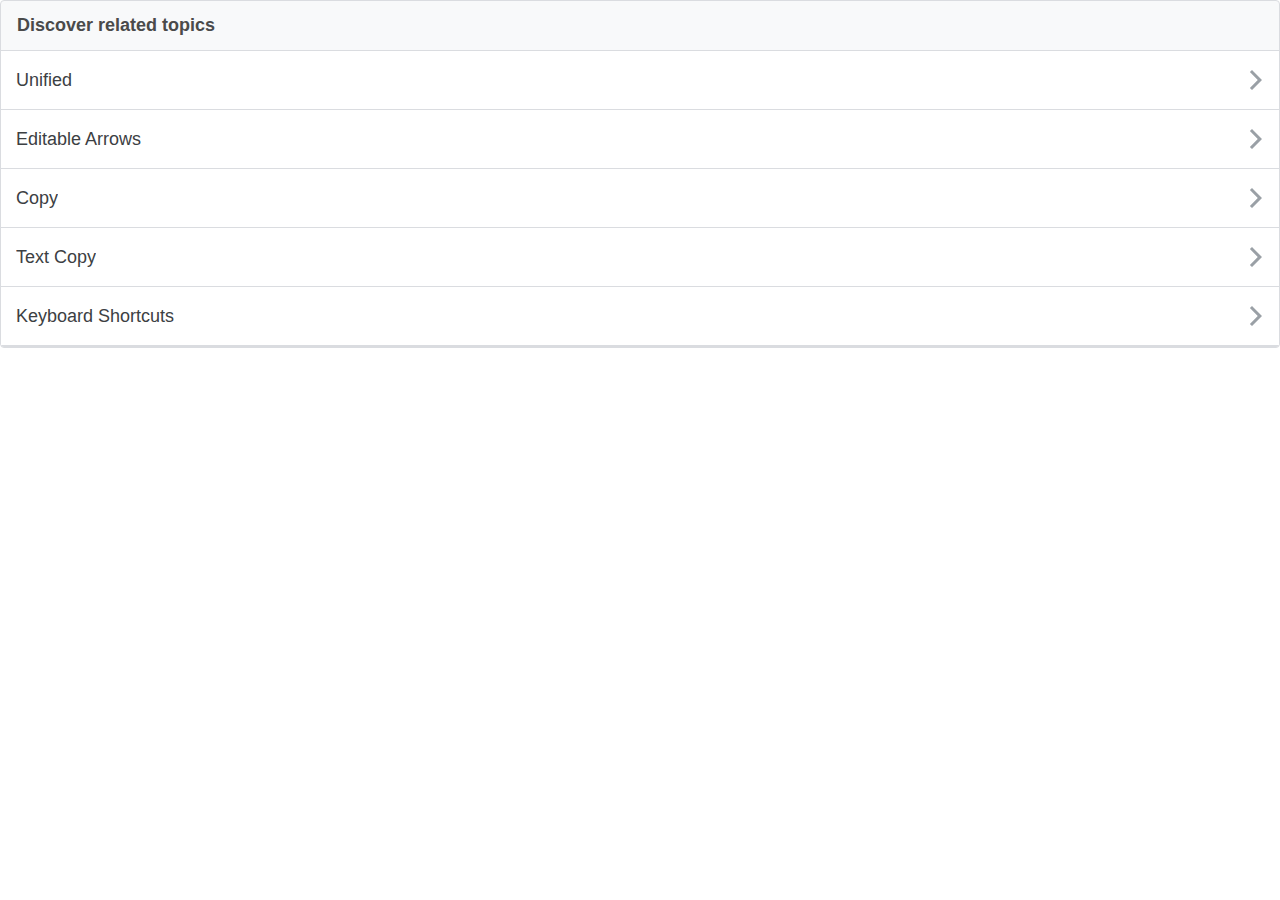
<file: assets/Arrow symbols ➜➤ (easy copy⇔paste )_files/ads(1).html>
<!DOCTYPE html>
<!-- saved from url=(0678)https://www.adsensecustomsearchads.com/afs/ads?psid=5134551505&channel=AutoRsVariant&cx=r-17ed4e32b8e527928&fexp=42532561%2C21404%2C17301383%2C17301421%2C17301437%2C17301438%2C17301442%2C71847095&client=pub-7843847700206251&r=m&hl=en&rpbu=http%3A%2F%2Fgoogle.com&rpqp=q&type=3&rs_tt=c&oe=UTF-8&ie=UTF-8&client_gdprApplies=0&format=r5&nocache=3861710618238640&num=0&output=afd_ads&domain_name=www.camein.com&v=3&bsl=10&pac=0&u_his=5&u_tz=300&dt=1710618238642&u_w=1366&u_h=768&biw=1349&bih=633&psw=1349&psh=4920&frm=0&uio=-&cont=autors-container-0&drt=0&jsid=csa&nfp=1&jsv=614655379&rurl=https%3A%2F%2Fwww.camein.com%2Farrows-copy-paste.htm&referer=https%3A%2F%2Fwww.google.com%2F -->
<html lang="en-PK"><head><meta http-equiv="Content-Type" content="text/html; charset=UTF-8"> <style id="ssr-boilerplate">body{-webkit-text-size-adjust:100%; font-family:arial,sans-serif; margin:0;}.div{-webkit-box-flex:0 0; -webkit-flex-shrink:0; flex-shrink:0;max-width:100%;}.span:last-child, .div:last-child{-webkit-box-flex:1 0; -webkit-flex-shrink:1; flex-shrink:1;}.a{text-decoration:none; text-transform:none; color:inherit; display:inline-block;}.span{-webkit-box-flex:0 0; -webkit-flex-shrink:0; flex-shrink:0;display:inline-block; overflow:hidden; text-transform:none;}.img{border:none; max-width:100%; max-height:100%;}.i_{display:-ms-flexbox; display:-webkit-box; display:-webkit-flex; display:flex;-ms-flex-align:start; -webkit-box-align:start; -webkit-align-items:flex-start; align-items:flex-start;box-sizing:border-box; overflow:hidden;}.v_{-webkit-box-flex:1 0; -webkit-flex-shrink:1; flex-shrink:1;}.j_>span:last-child, .j_>div:last-child, .w_, .w_:last-child{-webkit-box-flex:0 0; -webkit-flex-shrink:0; flex-shrink:0;}.l_{-ms-overflow-style:none; scrollbar-width:none;}.l_::-webkit-scrollbar{display:none;}.s_{position:relative; display:inline-block;}.u_{position:absolute; top:0; left:0; height:100%;background-repeat:no-repeat; background-size:auto 100%;}.t_{display:block;}.r_{display:-ms-flexbox; display:-webkit-box; display:-webkit-flex; display:flex;-ms-flex-align:center; -webkit-box-align:center; -webkit-align-items:center; align-items:center;-ms-flex-pack:center; -webkit-box-pack:center; -webkit-justify-content:center; justify-content:center;}.q_{box-sizing:border-box; max-width:100%; max-height:100%; overflow:hidden;display:-ms-flexbox; display:-webkit-box; display:-webkit-flex; display:flex;-ms-flex-align:center; -webkit-box-align:center; -webkit-align-items:center; align-items:center;-ms-flex-pack:center; -webkit-box-pack:center; -webkit-justify-content:center; justify-content:center;}.n_{text-overflow:ellipsis; white-space:nowrap;}.p_{-ms-flex-negative:1; max-width: 100%;}.m_{overflow:hidden;}.o_{white-space:nowrap;}.x_{cursor:pointer;}.y_{display:none; position:absolute; z-index:1;}.k_>div:not(.y_) {display:-webkit-inline-box; display:-moz-inline-box; display:-ms-inline-flexbox; display:-webkit-inline-flex; display:inline-flex; vertical-align:middle;}.k_.topAlign>div{vertical-align:top;}.k_.centerAlign>div{vertical-align:middle;}.k_.bottomAlign>div{vertical-align:bottom;}.k_>span, .k_>a, .k_>img, .k_{display:inline; vertical-align:middle;}.si101:nth-of-type(5n+1) > .si141{border-left: #1f8a70 7px solid;}.rssAttrContainer ~ .si101:nth-of-type(5n+2) > .si141{border-left: #1f8a70 7px solid;}.si101:nth-of-type(5n+3) > .si141{border-left: #bedb39 7px solid;}.rssAttrContainer ~ .si101:nth-of-type(5n+4) > .si141{border-left: #bedb39 7px solid;}.si101:nth-of-type(5n+5) > .si141{border-left: #ffe11a 7px solid;}.rssAttrContainer ~ .si101:nth-of-type(5n+6) > .si141{border-left: #ffe11a 7px solid}.si101:nth-of-type(5n+2) > .si141{border-left: #fd7400 7px solid;}.rssAttrContainer ~ .si101:nth-of-type(5n+3) > .si141{border-left: #fd7400 7px solid;}.si101:nth-of-type(5n+4) > .si141{border-left: #004358 7px solid;}.rssAttrContainer ~ .si101:nth-of-type(5n+5) > .si141{border-left: #004358 7px solid;}.z_{cursor:pointer;}.si130{display:inline; text-transform:inherit;}.flexAlignStart{-ms-flex-align:start; -webkit-box-align:start; -webkit-align-items:flex-start; align-items:flex-start;}.flexAlignBottom{-ms-flex-align:end; -webkit-box-align:end; -webkit-align-items:flex-end; align-items:flex-end;}.flexAlignCenter{-ms-flex-align:center; -webkit-box-align:center; -webkit-align-items:center; align-items:center;}.flexAlignStretch{-ms-flex-align:stretch; -webkit-box-align:stretch; -webkit-align-items:stretch; align-items:stretch;}.flexJustifyStart{-ms-flex-pack:start; -webkit-box-pack:start; -webkit-justify-content:flex-start; justify-content:flex-start;}.flexJustifyCenter{-ms-flex-pack:center; -webkit-box-pack:center; -webkit-justify-content:center; justify-content:center;}.flexJustifyEnd{-ms-flex-pack:end; -webkit-box-pack:end; -webkit-justify-content:flex-end; justify-content:flex-end;}.ab_{position: relative;}</style>  <style>.si101{width:100%; -ms-flex-negative:1;-webkit-box-flex:1 0; -webkit-flex-shrink:1; flex-shrink:1;}.si144{background-color:#FFFFFF;font-size:18px;padding-bottom:14px;padding-left:5px;padding-right:10px;padding-top:14px;color:#3c4043;width:100%; -ms-flex-negative:1;-webkit-box-flex:1 0; -webkit-flex-shrink:1; flex-shrink:1;}.si144:hover{background-color:#ffffff;text-decoration:underline;}.si33{margin-left:10px;margin-right:10px;width:100%; -ms-flex-negative:1;-webkit-box-flex:1 0; -webkit-flex-shrink:1; flex-shrink:1;}.si102{border-radius:15px;height:30px;width:0px;}.si128{background-color:#dadce0;height:1px;width:100%; -ms-flex-negative:1;-webkit-box-flex:1 0; -webkit-flex-shrink:1; flex-shrink:1;}.si133{font-weight:700;background-color:#f8f9fa;border-radius:2px;font-size:18px;margin-bottom:10px;margin-left:16px;margin-top:10px;padding-bottom:4px;padding-top:4px;color:#4a4a4a;}.si135{background-color:#f8f9fa;border-radius:4px;border:1px solid #dadce0;height:100%;}.si143{border-radius:12px;margin-right:1px;width:24px;}.si130{font-weight:700;}.rssAttrContainer{width:100%; -ms-flex-negative:1;-webkit-box-flex:1 0; -webkit-flex-shrink:1; flex-shrink:1;}.si133{font-weight:700;background-color:#f8f9fa;border-radius:2px;font-size:18px;margin-bottom:10px;margin-left:16px;margin-top:10px;padding-bottom:4px;padding-top:4px;color:#4a4a4a;}.si135{background-color:#f8f9fa;padding-bottom:0px;padding-right:0px;}</style> <meta content="NOINDEX, NOFOLLOW" name="ROBOTS"> <meta content="telephone=no" name="format-detection"> <meta content="origin" name="referrer">    <meta http-equiv="origin-trial" content="A4TVD0oDoRUnBZgYDdNVARYIPSmJgySEsYdPANRrrgQ7QitPsOty0eZIBsjlHFFJwDFU/8QmnRF2kL5xb4RP9Q4AAACEeyJvcmlnaW4iOiJodHRwczovL3d3dy5nb29nbGUuY29tOjQ0MyIsImZlYXR1cmUiOiJQcml2YWN5U2FuZGJveEFkc0FQSXMiLCJleHBpcnkiOjE2OTUxNjc5OTksImlzU3ViZG9tYWluIjp0cnVlLCJpc1RoaXJkUGFydHkiOnRydWV9"></head> <body marginwidth="0" marginheight="0">  <div id="adBlock" aria-label="" role="region">   <div id="ssrad-master" data-csa-needs-processing="1" data-num-ads="5" class="parent_container"><div class="i_ div si135" style="-ms-flex-direction:row; -webkit-box-orient:horizontal; -webkit-flex-direction:row; flex-direction:row;-ms-flex-pack:start; -webkit-box-pack:start; -webkit-justify-content:flex-start; justify-content:flex-start;-ms-flex-align:start; -webkit-box-align:start; -webkit-align-items:flex-start; align-items:flex-start;-ms-flex-wrap:wrap; -webkit-flex-wrap:wrap; flex-wrap:wrap;" data-ad-container="1"><div class="i_ div rssAttrContainer" style="-ms-flex-direction:row; -webkit-box-orient:horizontal; -webkit-flex-direction:row; flex-direction:row;"><span class="p_ si133 span">Discover related topics</span></div><div class="i_ div si128" style="-ms-flex-direction:row; -webkit-box-orient:horizontal; -webkit-flex-direction:row; flex-direction:row;"></div><div id="e1" class="i_ div clicktrackedAd_js si101" style="-ms-flex-direction:row; -webkit-box-orient:horizontal; -webkit-flex-direction:row; flex-direction:row;" data-bg="true"><a href="https://www.adsensecustomsearchads.com/afs/ads?psid=5134551505&amp;channel=AutoRsVariant&amp;cx=r-17ed4e32b8e527928&amp;fexp=42532561%2C21404%2C17301383%2C17301421%2C17301437%2C17301438%2C17301442%2C71847095&amp;client=pub-7843847700206251&amp;r=m&amp;hl=en&amp;rpbu=http%3A%2F%2Fgoogle.com&amp;rpqp=q&amp;type=3&amp;rs_tt=c&amp;oe=UTF-8&amp;ie=UTF-8&amp;client_gdprApplies=0&amp;format=r5&amp;nocache=3861710618238640&amp;num=0&amp;output=afd_ads&amp;domain_name=www.camein.com&amp;v=3&amp;bsl=10&amp;pac=0&amp;u_his=5&amp;u_tz=300&amp;dt=1710618238642&amp;u_w=1366&amp;u_h=768&amp;biw=1349&amp;bih=633&amp;psw=1349&amp;psh=4920&amp;frm=0&amp;uio=-&amp;cont=autors-container-0&amp;drt=0&amp;jsid=csa&amp;nfp=1&amp;jsv=614655379&amp;rurl=https%3A%2F%2Fwww.camein.com%2Farrows-copy-paste.htm&amp;referer=https%3A%2F%2Fwww.google.com%2F#&amp;nb=0&amp;nm=8" data-nb="0" target="_self" class="i_ a si144" style="-ms-flex-direction:row; -webkit-box-orient:horizontal; -webkit-flex-direction:row; flex-direction:row;-ms-flex-pack:start; -webkit-box-pack:start; -webkit-justify-content:flex-start; justify-content:flex-start;-ms-flex-align:center; -webkit-box-align:center; -webkit-align-items:center; align-items:center;"><div class="i_ div si69" style="-ms-flex-direction:row; -webkit-box-orient:horizontal; -webkit-flex-direction:row; flex-direction:row;-ms-flex-pack:center; -webkit-box-pack:center; -webkit-justify-content:center; justify-content:center;-ms-flex-align:center; -webkit-box-align:center; -webkit-align-items:center; align-items:center;"><div class="i_ div" style="-ms-flex-direction:row; -webkit-box-orient:horizontal; -webkit-flex-direction:row; flex-direction:row;"><div aria-hidden="true" tabindex="-1" class="div q_ si102"><img src="./search.svg" loading="lazy" class="img"></div></div></div><div class="i_ div si33" style="-ms-flex-direction:row; -webkit-box-orient:horizontal; -webkit-flex-direction:row; flex-direction:row;-ms-flex-pack:start; -webkit-box-pack:start; -webkit-justify-content:flex-start; justify-content:flex-start;-ms-flex-align:center; -webkit-box-align:center; -webkit-align-items:center; align-items:center;"><span class="p_ si34 span">Unified</span></div><div aria-hidden="true" tabindex="-1" class="div q_ si143 w_"><img src="./chevron.svg" loading="lazy" class="img"></div></a></div><div class="i_ div si128" style="-ms-flex-direction:row; -webkit-box-orient:horizontal; -webkit-flex-direction:row; flex-direction:row;"></div><div id="e5" class="i_ div clicktrackedAd_js si101" style="-ms-flex-direction:row; -webkit-box-orient:horizontal; -webkit-flex-direction:row; flex-direction:row;" data-bg="true"><a href="https://www.adsensecustomsearchads.com/afs/ads?psid=5134551505&amp;channel=AutoRsVariant&amp;cx=r-17ed4e32b8e527928&amp;fexp=42532561%2C21404%2C17301383%2C17301421%2C17301437%2C17301438%2C17301442%2C71847095&amp;client=pub-7843847700206251&amp;r=m&amp;hl=en&amp;rpbu=http%3A%2F%2Fgoogle.com&amp;rpqp=q&amp;type=3&amp;rs_tt=c&amp;oe=UTF-8&amp;ie=UTF-8&amp;client_gdprApplies=0&amp;format=r5&amp;nocache=3861710618238640&amp;num=0&amp;output=afd_ads&amp;domain_name=www.camein.com&amp;v=3&amp;bsl=10&amp;pac=0&amp;u_his=5&amp;u_tz=300&amp;dt=1710618238642&amp;u_w=1366&amp;u_h=768&amp;biw=1349&amp;bih=633&amp;psw=1349&amp;psh=4920&amp;frm=0&amp;uio=-&amp;cont=autors-container-0&amp;drt=0&amp;jsid=csa&amp;nfp=1&amp;jsv=614655379&amp;rurl=https%3A%2F%2Fwww.camein.com%2Farrows-copy-paste.htm&amp;referer=https%3A%2F%2Fwww.google.com%2F#&amp;nb=0&amp;nm=6" data-nb="0" target="_self" class="i_ a si144" style="-ms-flex-direction:row; -webkit-box-orient:horizontal; -webkit-flex-direction:row; flex-direction:row;-ms-flex-pack:start; -webkit-box-pack:start; -webkit-justify-content:flex-start; justify-content:flex-start;-ms-flex-align:center; -webkit-box-align:center; -webkit-align-items:center; align-items:center;"><div class="i_ div si69" style="-ms-flex-direction:row; -webkit-box-orient:horizontal; -webkit-flex-direction:row; flex-direction:row;-ms-flex-pack:center; -webkit-box-pack:center; -webkit-justify-content:center; justify-content:center;-ms-flex-align:center; -webkit-box-align:center; -webkit-align-items:center; align-items:center;"><div class="i_ div" style="-ms-flex-direction:row; -webkit-box-orient:horizontal; -webkit-flex-direction:row; flex-direction:row;"><div aria-hidden="true" tabindex="-1" class="div q_ si102"><img src="./search.svg" loading="lazy" class="img"></div></div></div><div class="i_ div si33" style="-ms-flex-direction:row; -webkit-box-orient:horizontal; -webkit-flex-direction:row; flex-direction:row;-ms-flex-pack:start; -webkit-box-pack:start; -webkit-justify-content:flex-start; justify-content:flex-start;-ms-flex-align:center; -webkit-box-align:center; -webkit-align-items:center; align-items:center;"><span class="p_ si34 span">Editable Arrows</span></div><div aria-hidden="true" tabindex="-1" class="div q_ si143 w_"><img src="./chevron.svg" loading="lazy" class="img"></div></a></div><div class="i_ div si128" style="-ms-flex-direction:row; -webkit-box-orient:horizontal; -webkit-flex-direction:row; flex-direction:row;"></div><div id="e4" class="i_ div clicktrackedAd_js si101" style="-ms-flex-direction:row; -webkit-box-orient:horizontal; -webkit-flex-direction:row; flex-direction:row;" data-bg="true"><a href="https://www.adsensecustomsearchads.com/afs/ads?psid=5134551505&amp;channel=AutoRsVariant&amp;cx=r-17ed4e32b8e527928&amp;fexp=42532561%2C21404%2C17301383%2C17301421%2C17301437%2C17301438%2C17301442%2C71847095&amp;client=pub-7843847700206251&amp;r=m&amp;hl=en&amp;rpbu=http%3A%2F%2Fgoogle.com&amp;rpqp=q&amp;type=3&amp;rs_tt=c&amp;oe=UTF-8&amp;ie=UTF-8&amp;client_gdprApplies=0&amp;format=r5&amp;nocache=3861710618238640&amp;num=0&amp;output=afd_ads&amp;domain_name=www.camein.com&amp;v=3&amp;bsl=10&amp;pac=0&amp;u_his=5&amp;u_tz=300&amp;dt=1710618238642&amp;u_w=1366&amp;u_h=768&amp;biw=1349&amp;bih=633&amp;psw=1349&amp;psh=4920&amp;frm=0&amp;uio=-&amp;cont=autors-container-0&amp;drt=0&amp;jsid=csa&amp;nfp=1&amp;jsv=614655379&amp;rurl=https%3A%2F%2Fwww.camein.com%2Farrows-copy-paste.htm&amp;referer=https%3A%2F%2Fwww.google.com%2F#&amp;nb=0&amp;nm=5" data-nb="0" target="_self" class="i_ a si144" style="-ms-flex-direction:row; -webkit-box-orient:horizontal; -webkit-flex-direction:row; flex-direction:row;-ms-flex-pack:start; -webkit-box-pack:start; -webkit-justify-content:flex-start; justify-content:flex-start;-ms-flex-align:center; -webkit-box-align:center; -webkit-align-items:center; align-items:center;"><div class="i_ div si69" style="-ms-flex-direction:row; -webkit-box-orient:horizontal; -webkit-flex-direction:row; flex-direction:row;-ms-flex-pack:center; -webkit-box-pack:center; -webkit-justify-content:center; justify-content:center;-ms-flex-align:center; -webkit-box-align:center; -webkit-align-items:center; align-items:center;"><div class="i_ div" style="-ms-flex-direction:row; -webkit-box-orient:horizontal; -webkit-flex-direction:row; flex-direction:row;"><div aria-hidden="true" tabindex="-1" class="div q_ si102"><img src="./search.svg" loading="lazy" class="img"></div></div></div><div class="i_ div si33" style="-ms-flex-direction:row; -webkit-box-orient:horizontal; -webkit-flex-direction:row; flex-direction:row;-ms-flex-pack:start; -webkit-box-pack:start; -webkit-justify-content:flex-start; justify-content:flex-start;-ms-flex-align:center; -webkit-box-align:center; -webkit-align-items:center; align-items:center;"><span class="p_ si34 span">Copy</span></div><div aria-hidden="true" tabindex="-1" class="div q_ si143 w_"><img src="./chevron.svg" loading="lazy" class="img"></div></a></div><div class="i_ div si128" style="-ms-flex-direction:row; -webkit-box-orient:horizontal; -webkit-flex-direction:row; flex-direction:row;"></div><div id="e3" class="i_ div clicktrackedAd_js si101" style="-ms-flex-direction:row; -webkit-box-orient:horizontal; -webkit-flex-direction:row; flex-direction:row;" data-bg="true"><a href="https://www.adsensecustomsearchads.com/afs/ads?psid=5134551505&amp;channel=AutoRsVariant&amp;cx=r-17ed4e32b8e527928&amp;fexp=42532561%2C21404%2C17301383%2C17301421%2C17301437%2C17301438%2C17301442%2C71847095&amp;client=pub-7843847700206251&amp;r=m&amp;hl=en&amp;rpbu=http%3A%2F%2Fgoogle.com&amp;rpqp=q&amp;type=3&amp;rs_tt=c&amp;oe=UTF-8&amp;ie=UTF-8&amp;client_gdprApplies=0&amp;format=r5&amp;nocache=3861710618238640&amp;num=0&amp;output=afd_ads&amp;domain_name=www.camein.com&amp;v=3&amp;bsl=10&amp;pac=0&amp;u_his=5&amp;u_tz=300&amp;dt=1710618238642&amp;u_w=1366&amp;u_h=768&amp;biw=1349&amp;bih=633&amp;psw=1349&amp;psh=4920&amp;frm=0&amp;uio=-&amp;cont=autors-container-0&amp;drt=0&amp;jsid=csa&amp;nfp=1&amp;jsv=614655379&amp;rurl=https%3A%2F%2Fwww.camein.com%2Farrows-copy-paste.htm&amp;referer=https%3A%2F%2Fwww.google.com%2F#&amp;nb=0&amp;nm=5" data-nb="0" target="_self" class="i_ a si144" style="-ms-flex-direction:row; -webkit-box-orient:horizontal; -webkit-flex-direction:row; flex-direction:row;-ms-flex-pack:start; -webkit-box-pack:start; -webkit-justify-content:flex-start; justify-content:flex-start;-ms-flex-align:center; -webkit-box-align:center; -webkit-align-items:center; align-items:center;"><div class="i_ div si69" style="-ms-flex-direction:row; -webkit-box-orient:horizontal; -webkit-flex-direction:row; flex-direction:row;-ms-flex-pack:center; -webkit-box-pack:center; -webkit-justify-content:center; justify-content:center;-ms-flex-align:center; -webkit-box-align:center; -webkit-align-items:center; align-items:center;"><div class="i_ div" style="-ms-flex-direction:row; -webkit-box-orient:horizontal; -webkit-flex-direction:row; flex-direction:row;"><div aria-hidden="true" tabindex="-1" class="div q_ si102"><img src="./search.svg" loading="lazy" class="img"></div></div></div><div class="i_ div si33" style="-ms-flex-direction:row; -webkit-box-orient:horizontal; -webkit-flex-direction:row; flex-direction:row;-ms-flex-pack:start; -webkit-box-pack:start; -webkit-justify-content:flex-start; justify-content:flex-start;-ms-flex-align:center; -webkit-box-align:center; -webkit-align-items:center; align-items:center;"><span class="p_ si34 span">Text Copy</span></div><div aria-hidden="true" tabindex="-1" class="div q_ si143 w_"><img src="./chevron.svg" loading="lazy" class="img"></div></a></div><div class="i_ div si128" style="-ms-flex-direction:row; -webkit-box-orient:horizontal; -webkit-flex-direction:row; flex-direction:row;"></div><div id="e2" class="i_ div clicktrackedAd_js si101" style="-ms-flex-direction:row; -webkit-box-orient:horizontal; -webkit-flex-direction:row; flex-direction:row;" data-bg="true"><a href="https://www.adsensecustomsearchads.com/afs/ads?psid=5134551505&amp;channel=AutoRsVariant&amp;cx=r-17ed4e32b8e527928&amp;fexp=42532561%2C21404%2C17301383%2C17301421%2C17301437%2C17301438%2C17301442%2C71847095&amp;client=pub-7843847700206251&amp;r=m&amp;hl=en&amp;rpbu=http%3A%2F%2Fgoogle.com&amp;rpqp=q&amp;type=3&amp;rs_tt=c&amp;oe=UTF-8&amp;ie=UTF-8&amp;client_gdprApplies=0&amp;format=r5&amp;nocache=3861710618238640&amp;num=0&amp;output=afd_ads&amp;domain_name=www.camein.com&amp;v=3&amp;bsl=10&amp;pac=0&amp;u_his=5&amp;u_tz=300&amp;dt=1710618238642&amp;u_w=1366&amp;u_h=768&amp;biw=1349&amp;bih=633&amp;psw=1349&amp;psh=4920&amp;frm=0&amp;uio=-&amp;cont=autors-container-0&amp;drt=0&amp;jsid=csa&amp;nfp=1&amp;jsv=614655379&amp;rurl=https%3A%2F%2Fwww.camein.com%2Farrows-copy-paste.htm&amp;referer=https%3A%2F%2Fwww.google.com%2F#&amp;nb=0&amp;nm=5" data-nb="0" target="_self" class="i_ a si144" style="-ms-flex-direction:row; -webkit-box-orient:horizontal; -webkit-flex-direction:row; flex-direction:row;-ms-flex-pack:start; -webkit-box-pack:start; -webkit-justify-content:flex-start; justify-content:flex-start;-ms-flex-align:center; -webkit-box-align:center; -webkit-align-items:center; align-items:center;"><div class="i_ div si69" style="-ms-flex-direction:row; -webkit-box-orient:horizontal; -webkit-flex-direction:row; flex-direction:row;-ms-flex-pack:center; -webkit-box-pack:center; -webkit-justify-content:center; justify-content:center;-ms-flex-align:center; -webkit-box-align:center; -webkit-align-items:center; align-items:center;"><div class="i_ div" style="-ms-flex-direction:row; -webkit-box-orient:horizontal; -webkit-flex-direction:row; flex-direction:row;"><div aria-hidden="true" tabindex="-1" class="div q_ si102"><img src="./search.svg" loading="lazy" class="img"></div></div></div><div class="i_ div si33" style="-ms-flex-direction:row; -webkit-box-orient:horizontal; -webkit-flex-direction:row; flex-direction:row;-ms-flex-pack:start; -webkit-box-pack:start; -webkit-justify-content:flex-start; justify-content:flex-start;-ms-flex-align:center; -webkit-box-align:center; -webkit-align-items:center; align-items:center;"><span class="p_ si34 span">Keyboard Shortcuts</span></div><div aria-hidden="true" tabindex="-1" class="div q_ si143 w_"><img src="./chevron.svg" loading="lazy" class="img"></div></a></div><div class="i_ div si128" style="-ms-flex-direction:row; -webkit-box-orient:horizontal; -webkit-flex-direction:row; flex-direction:row;"></div><div class="i_ div si128" style="-ms-flex-direction:row; -webkit-box-orient:horizontal; -webkit-flex-direction:row; flex-direction:row;"></div></div></div> </div>  <script nonce="">window.AFS_AD_REQUEST_RETURN_TIME_ = Date.now();window.IS_GOOGLE_AFS_IFRAME_ = true;function populate(el) { var adBlock = document.getElementById("adBlock"); adBlock.innerHTML += el;}
var IS_GOOGLE_AFS_IFRAME_ = true;
var ad_json = {"caps":[{"n":"queryId","v":"fPb1ZZiqG5y1ovsPzpetsA0"},{"n":"popstripeRs","v":"#1F8A70,#BEDB39,#FFE11A,#FD7400,#004358"}],"rs_attr":{"t":"Related Searches","u":""},"gd":{"ff":{"fd":"swap","icelae":true,"ctclt":"","eiell":true,"epcui":true,"pcsbs":"44","pcsbp":"8"},"cd":{"pid":"pub-7843847700206251","eawp":"partner-pub-7843847700206251","ru":"https://www.google.com/","qi":"fPb1ZZiqG5y1ovsPzpetsA0"},"pc":{"cucai":true,"cgab":true,"ct":true},"dc":{"d":true}}};</script> <script src="./ads.js.download" type="text/javascript" nonce=""></script>   </body></html>
</file>
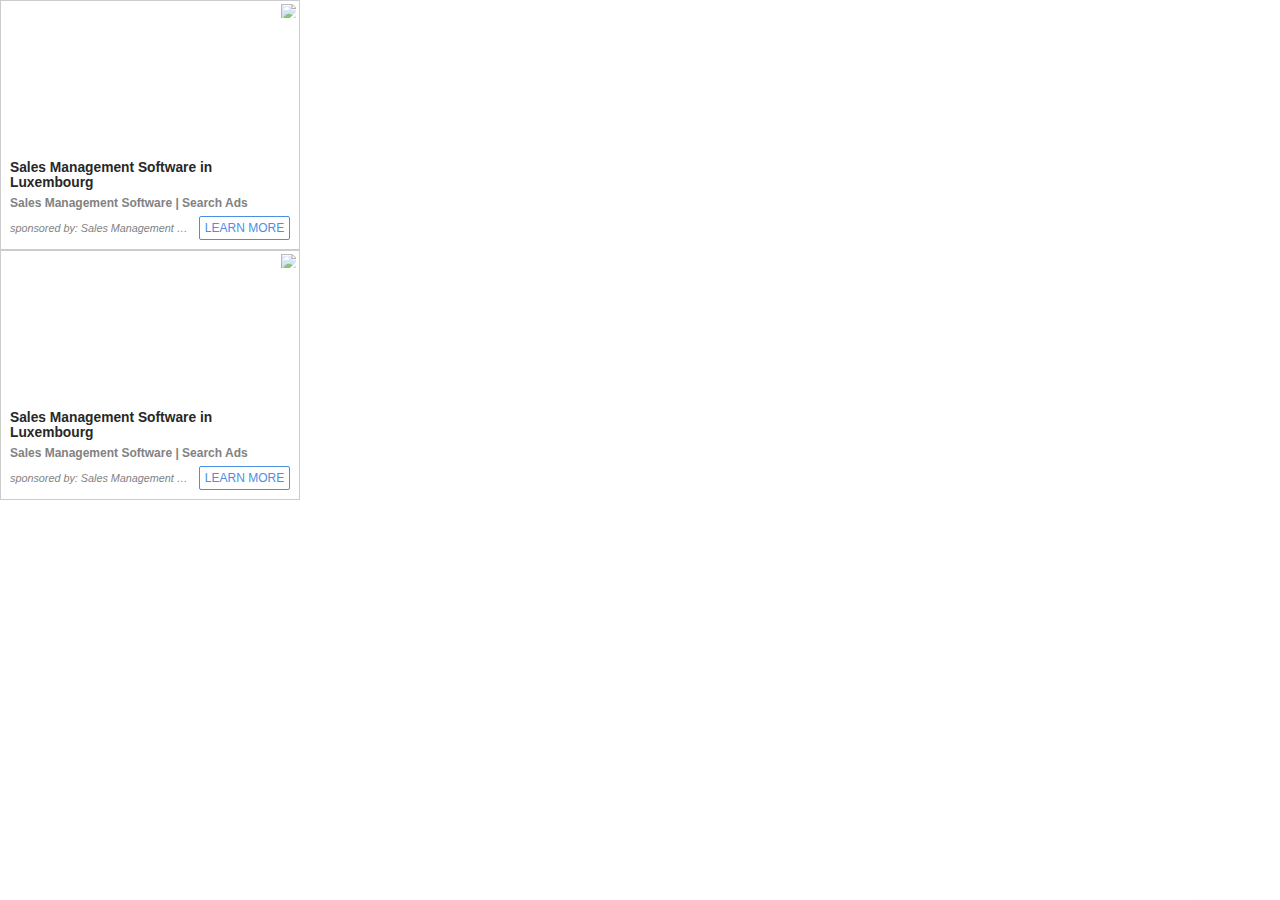
<file: assets/Arrow symbols ➜➤ (easy copy⇔paste )_files/saved_resource.html>
<!DOCTYPE html>
<!-- saved from url=(0090)https://googleads.g.doubleclick.net/pagead/html/r20240313/r20110914/zrt_lookup_fy2021.html -->
<html><head><meta http-equiv="Content-Type" content="text/html; charset=UTF-8"><script>var jscVersion = 'r20240313';</script><script>var google_casm=[];</script><meta http-equiv="origin-trial" content="AxjhRadLCARYRJawRjMjq4U8V8okQvSnrBIJWdMajuEkN3/DfVAcLcFhMVrUWnOXagwlI8dQD84FwJDGj9ohqAYAAABveyJvcmlnaW4iOiJodHRwczovL2dvb2dsZWFkc2VydmljZXMuY29tOjQ0MyIsImZlYXR1cmUiOiJGZXRjaExhdGVyQVBJIiwiZXhwaXJ5IjoxNzI1NDA3OTk5LCJpc1RoaXJkUGFydHkiOnRydWV9"></head><body leftmargin="0" topmargin="0" marginwidth="0" marginheight="0"><script>window.dicnf = {umi: true,ebrpfa: true,};</script><script data-jc="40" data-jc-version="r20240313" data-jc-flags="[&quot;x%278446&#39;9efotm(&amp;20067;&gt;8&amp;&gt;`dopb/%&lt;1732261!=|vqc)!7201061?&#39;9efotm(&amp;20723;&gt;:&amp;&gt;`dopb/%&lt;1245;05!=nehu`~&quot;]">(function(){'use strict';/*  Copyright The Closure Library Authors. SPDX-License-Identifier: Apache-2.0 */ var q=this||self;function aa(a){a:{var b=["CLOSURE_FLAGS"];for(var c=q,d=0;d<b.length;d++)if(c=c[b[d]],null==c){b=null;break a}b=c}a=b&&b[a];return null!=a?a:!1};var ba=aa(610401301),ca=aa(188588736);var t;const da=q.navigator;t=da?da.userAgentData||null:null;function ea(a){return ba?t?t.brands.some(({brand:b})=>b&&-1!=b.indexOf(a)):!1:!1}function v(a){var b;a:{if(b=q.navigator)if(b=b.userAgent)break a;b=""}return-1!=b.indexOf(a)};function w(){return ba?!!t&&0<t.brands.length:!1}function fa(){return w()?ea("Chromium"):(v("Chrome")||v("CriOS"))&&!(w()?0:v("Edge"))||v("Silk")};function ha(a){ha[" "](a);return a}ha[" "]=function(){};!v("Android")||fa();fa();v("Safari")&&(fa()||(w()?0:v("Coast"))||(w()?0:v("Opera"))||(w()?0:v("Edge"))||(w()?ea("Microsoft Edge"):v("Edg/"))||w()&&ea("Opera"));var ia={},x=null;var y=Symbol();var ja={},ka={};function la(a){return!(!a||"object"!==typeof a||a.g!==ka)}function ma(a){return null!==a&&"object"===typeof a&&!Array.isArray(a)&&a.constructor===Object}let na;function z(a,b,c){if(!Array.isArray(a)||a.length)return!1;const d=a[y]|0;if(d&1)return!0;if(!(b&&(Array.isArray(b)?b.includes(c):b.has(c))))return!1;a[y]=d|1;return!0}class oa{}class pa{}Object.freeze(new oa);Object.freeze(new pa);function qa(a){if("boolean"!==typeof a){var b=typeof a;throw Error(`Expected boolean but got ${"object"!=b?b:a?Array.isArray(a)?"array":b:"null"}: ${a}`);}return a};let ra;function sa(a,b){return ta(b)}function ta(a){switch(typeof a){case "number":return isFinite(a)?a:String(a);case "boolean":return a?1:0;case "object":if(a)if(Array.isArray(a)){if(z(a,void 0,0))return}else if(null!=a&&a instanceof Uint8Array){let b="",c=0;const d=a.length-10240;for(;c<d;)b+=String.fromCharCode.apply(null,a.subarray(c,c+=10240));b+=String.fromCharCode.apply(null,c?a.subarray(c):a);return btoa(b)}}return a};function xa(a,b,c,d,e){if(null!=a){if(Array.isArray(a))a=z(a,void 0,0)?void 0:e&&(a[y]|0)&2?a:ya(a,b,c,void 0!==d,e);else if(ma(a)){const f={};for(let g in a)f[g]=xa(a[g],b,c,d,e);a=f}else a=b(a,d);return a}}function ya(a,b,c,d,e){const f=d||c?a[y]|0:0;d=d?!!(f&32):void 0;a=Array.prototype.slice.call(a);for(let g=0;g<a.length;g++)a[g]=xa(a[g],b,c,d,e);c&&c(f,a);return a}function za(a){return a.v===ja?a.toJSON():ta(a)};function D(a,b,c){const d=a.l;let e=d[y];if(e&2)throw Error();Aa(d,e,b,c);return a}function Aa(a,b,c,d){var e=b>>14&1023;e=0===e?536870912:e;if(c>=e){let f,g=b;if(b&256)f=a[a.length-1];else{if(null==d)return;f=a[e+(+!!(b&512)-1)]={};g|=256}f[c]=d;c<e&&(a[c+(+!!(b&512)-1)]=void 0);g!==b&&(a[y]=g)}else a[c+(+!!(b&512)-1)]=d,b&256&&(a=a[a.length-1],c in a&&delete a[c])}function E(a,b,c){if(null!=c&&"string"!==typeof c)throw Error();return D(a,b,c)};function Ba(a){na=!0;try{return JSON.stringify(a.toJSON(),sa)}finally{na=!1}}var F=class{constructor(){a:{var a=void 0;null==a&&(a=ra);ra=void 0;if(null==a){var b=96;a=[]}else{if(!Array.isArray(a))throw Error();b=a[y]|0;if(b&2048)throw Error();if(b&64)break a;var c=a;b|=64;var d=c.length;if(d&&(--d,ma(c[d]))){b|=256;c=d-(+!!(b&512)-1);if(1024<=c)throw Error();b=b&-16760833|(c&1023)<<14}}a[y]=b}this.l=a}toJSON(){return na?Ca(this,this.l,!1):Ca(this,ya(this.l,za,void 0,void 0,!1),!0)}}; F.prototype.v=ja;F.prototype.toString=function(){return Ca(this,this.l,!1).toString()}; function Ca(a,b,c){var d=ca?void 0:a.constructor.B;const e=(c?a.l:b)[y];a=b.length;if(!a)return b;let f,g;if(ma(c=b[a-1])){a:{var h=c;let n={},p=!1;for(var k in h){let m=h[k];if(Array.isArray(m)){let r=m;if(z(m,d,+k)||la(m)&&0===m.size)m=null;m!=r&&(p=!0)}null!=m?n[k]=m:p=!0}if(p){for(var l in n){h=n;break a}h=null}}h!=c&&(f=!0);a--}for(k=+!!(e&512)-1;0<a;a--){l=a-1;c=b[l];l-=k;if(!(null==c||z(c,d,l)||la(c)&&0===c.size))break;g=!0}if(!f&&!g)return b;b=Array.prototype.slice.call(b,0,a);h&&b.push(h); return b};var Da=class extends F{};var G=class{constructor(a,b=!1){this.key=a;this.defaultValue=b;this.valueType="boolean"}};var Ea=new G("100000"),Fa=new G("45368259"),Ga=new G("45357156",!0),Ha=new G("45350890"),Ia=new G("45414892"),Ja=new G("45620832");const Ka=RegExp("ad\\.doubleclick\\.net/ddm/trackimp");var H=(a,b)=>"&adurl="==a.substring(a.length-7)?a.substring(0,a.length-7)+b+"&adurl=":a+b;function I(a=window){return a};let J=q.dicnf||{};function La(a){let b=!1,c;return function(){b||(c=a(),b=!0);return c}};function K(a,b,c){a.addEventListener&&a.addEventListener(b,c,!1)}function Ma(a,b,c){a.removeEventListener&&a.removeEventListener(b,c,!1)};var L=a=>{var b="s";if(a.s&&a.hasOwnProperty(b))return a.s;b=new a;return a.s=b};var Na=RegExp("^(?:([^:/?#.]+):)?(?://(?:([^\\\\/?#]*)@)?([^\\\\/?#]*?)(?::([0-9]+))?(?=[\\\\/?#]|$))?([^?#]+)?(?:\\?([^#]*))?(?:#([\\s\\S]*))?$");function Oa(a,b,c,d){for(var e=c.length;0<=(b=a.indexOf(c,b))&&b<d;){var f=a.charCodeAt(b-1);if(38==f||63==f)if(f=a.charCodeAt(b+e),!f||61==f||38==f||35==f)return b;b+=e+1}return-1}var Pa=/#|$/,Qa=/[?&]($|#)/;function Ra(a){let b=q,c=0;for(;b&&40>c++&&!a(b);)a:{try{const d=b.parent;if(d&&d!=b){b=d;break a}}catch{}b=null}}function Sa(){if(!globalThis.crypto)return Math.random();try{const a=new Uint32Array(1);globalThis.crypto.getRandomValues(a);return a[0]/65536/65536}catch{return Math.random()}}function Ta(a,b){if(a)for(const c in a)Object.prototype.hasOwnProperty.call(a,c)&&b(a[c],c,a)}let M=[];const Ua=()=>{const a=M;M=[];for(const b of a)try{b()}catch{}}; var Va=(a,b)=>{"complete"===a.readyState||"interactive"===a.readyState?(M.push(b),1==M.length&&(window.Promise?Promise.resolve().then(Ua):window.setImmediate?setImmediate(Ua):setTimeout(Ua,0))):a.addEventListener("DOMContentLoaded",b)};function Wa(a,b=document){return b.createElement(String(a).toLowerCase())};function N(a,b,c=null,d=!1,e=!1){Xa(a,b,c,!1,d,e)}function Xa(a,b,c,d,e,f=!1){a.google_image_requests||(a.google_image_requests=[]);const g=Wa("IMG",a.document);if(c||e){const h=k=>{c&&c(k);if(e){k=a.google_image_requests;const l=Array.prototype.indexOf.call(k,g,void 0);0<=l&&Array.prototype.splice.call(k,l,1)}Ma(g,"load",h);Ma(g,"error",h)};K(g,"load",h);K(g,"error",h)}d&&(g.referrerPolicy="no-referrer");f&&(g.attributionSrc="");g.src=b;a.google_image_requests.push(g)} var Ya=La(function(){return"referrerPolicy"in Wa("IMG")});let Za=0;function db(a,b=null){return b&&b.getAttribute("data-jc")===String(a)?b:document.querySelector(`[${"data-jc"}="${a}"]`)};function P(a){eb||(eb=new fb);const b=eb.g[a.key];if("proto"===a.valueType){try{const c=JSON.parse(b);if(Array.isArray(c))return c}catch(c){}return a.defaultValue}return typeof b===typeof a.defaultValue?b:a.defaultValue}var gb=class{constructor(){this.g={}}};var fb=class extends gb{constructor(){super();var a=db(Za,document.currentScript);a=a&&a.getAttribute("data-jc-flags")||"";try{const b=JSON.parse(a)[0];a="";for(let c=0;c<b.length;c++)a+=String.fromCharCode(b.charCodeAt(c)^"\u0003\u0007\u0003\u0007\b\u0004\u0004\u0006\u0005\u0003".charCodeAt(c%10));this.g=JSON.parse(a)}catch(b){}}},eb;class hb{constructor(a,b){this.error=a;this.context=b.context;this.msg=b.message||"";this.id=b.id||"jserror";this.meta={}}};const ib=RegExp("^https?://(\\w|-)+\\.cdn\\.ampproject\\.(net|org)(\\?|/|$)");var jb=class{constructor(a,b){this.g=a;this.h=b}},kb=class{constructor(a,b){this.url=a;this.u=!!b;this.depth=null}};let Q=null;function lb(){const a=q.performance;return a&&a.now&&a.timing?Math.floor(a.now()+a.timing.navigationStart):Date.now()}function mb(){const a=q.performance;return a&&a.now?a.now():null};var nb=class{constructor(a,b){var c=mb()||lb();this.label=a;this.type=b;this.value=c;this.duration=0;this.taskId=this.slotId=void 0;this.uniqueId=Math.random()}};const R=q.performance,ob=!!(R&&R.mark&&R.measure&&R.clearMarks),S=La(()=>{var a;if(a=ob){var b;if(null===Q){Q="";try{a="";try{a=q.top.location.hash}catch(c){a=q.location.hash}a&&(Q=(b=a.match(/\bdeid=([\d,]+)/))?b[1]:"")}catch(c){}}b=Q;a=!!b.indexOf&&0<=b.indexOf("1337")}return a});function pb(a){a&&R&&S()&&(R.clearMarks(`goog_${a.label}_${a.uniqueId}_start`),R.clearMarks(`goog_${a.label}_${a.uniqueId}_end`))} class qb{constructor(){var a=window;this.h=[];this.i=a||q;let b=null;a&&(a.google_js_reporting_queue=a.google_js_reporting_queue||[],this.h=a.google_js_reporting_queue,b=a.google_measure_js_timing);this.g=S()||(null!=b?b:1>Math.random())}start(a,b){if(!this.g)return null;a=new nb(a,b);b=`goog_${a.label}_${a.uniqueId}_start`;R&&S()&&R.mark(b);return a}end(a){if(this.g&&"number"===typeof a.value){a.duration=(mb()||lb())-a.value;var b=`goog_${a.label}_${a.uniqueId}_end`;R&&S()&&R.mark(b);!this.g||2048< this.h.length||this.h.push(a)}}};function T(a,b){const c={};c[a]=b;return[c]}function rb(a,b,c,d,e){const f=[];Ta(a,function(g,h){(g=sb(g,b,c,d,e))&&f.push(h+"="+g)});return f.join(b)} function sb(a,b,c,d,e){if(null==a)return"";b=b||"&";c=c||",$";"string"==typeof c&&(c=c.split(""));if(a instanceof Array){if(d=d||0,d<c.length){const f=[];for(let g=0;g<a.length;g++)f.push(sb(a[g],b,c,d+1,e));return f.join(c[d])}}else if("object"==typeof a)return e=e||0,2>e?encodeURIComponent(rb(a,b,c,d,e+1)):"...";return encodeURIComponent(String(a))}function tb(a){let b=1;for(const c in a.h)b=c.length>b?c.length:b;return 3997-b-a.i.length-1} function ub(a,b){let c="https://pagead2.googlesyndication.com"+b,d=tb(a)-b.length;if(0>d)return"";a.g.sort(function(f,g){return f-g});b=null;let e="";for(let f=0;f<a.g.length;f++){const g=a.g[f],h=a.h[g];for(let k=0;k<h.length;k++){if(!d){b=null==b?g:b;break}let l=rb(h[k],a.i,",$");if(l){l=e+l;if(d>=l.length){d-=l.length;c+=l;e=a.i;break}b=null==b?g:b}}}a="";null!=b&&(a=e+"trn="+b);return c+a}class vb{constructor(){this.i="&";this.h={};this.j=0;this.g=[]}};function wb(a){let b=a.toString();a.name&&-1==b.indexOf(a.name)&&(b+=": "+a.name);a.message&&-1==b.indexOf(a.message)&&(b+=": "+a.message);if(a.stack){a=a.stack;var c=b;try{-1==a.indexOf(c)&&(a=c+"\n"+a);let d;for(;a!=d;)d=a,a=a.replace(RegExp("((https?:/..*/)[^/:]*:\\d+(?:.|\n)*)\\2"),"$1");b=a.replace(RegExp("\n *","g"),"\n")}catch(d){b=c}}return b} function xb(a,b,c,d){let e,f;try{a.g&&a.g.g?(f=a.g.start(b.toString(),3),e=c(),a.g.end(f)):e=c()}catch(g){c=!0;try{pb(f),c=a.o(b,new hb(g,{message:wb(g)}),void 0,d)}catch(h){a.j(217,h)}if(c)window.console?.error?.(g);else throw g;}return e}function U(a,b,c,d){var e=V;return(...f)=>xb(e,a,()=>b.apply(c,f),d)} var zb=class{constructor(a=null){this.m=W;this.g=a;this.h=null;this.i=!1;this.o=this.j}j(a,b,c,d,e){e=e||"jserror";let f;try{const A=new vb;var g=A;g.g.push(1);g.h[1]=T("context",a);b.error&&b.meta&&b.id||(b=new hb(b,{message:wb(b)}));if(b.msg){g=A;var h=b.msg.substring(0,512);g.g.push(2);g.h[2]=T("msg",h)}var k=b.meta||{};b=k;if(this.h)try{this.h(b)}catch(B){}if(d)try{d(b)}catch(B){}d=A;k=[k];d.g.push(3);d.h[3]=k;b=q;k=[];let Z;h=null;do{var l=b;d=void 0;try{if(d=!!l&&null!=l.location.href)b:{try{ha(l.foo); d=!0;break b}catch(B){}d=!1}var n=d}catch{n=!1}n?(Z=l.location.href,h=l.document&&l.document.referrer||null):(Z=h,h=null);k.push(new kb(Z||""));try{b=l.parent}catch(B){b=null}}while(b&&l!=b);for(let B=0,$a=k.length-1;B<=$a;++B)k[B].depth=$a-B;l=q;if(l.location&&l.location.ancestorOrigins&&l.location.ancestorOrigins.length==k.length-1)for(n=1;n<k.length;++n){var p=k[n];p.url||(p.url=l.location.ancestorOrigins[n-1]||"",p.u=!0)}var m=k;let ua=new kb(q.location.href,!1);l=null;const va=m.length-1;for(p= va;0<=p;--p){var r=m[p];!l&&ib.test(r.url)&&(l=r);if(r.url&&!r.u){ua=r;break}}r=null;const Nb=m.length&&m[va].url;0!=ua.depth&&Nb&&(r=m[va]);f=new jb(ua,r);if(f.h){m=A;var u=f.h.url||"";m.g.push(4);m.h[4]=T("top",u)}var C={url:f.g.url||""};if(f.g.url){var wa=f.g.url.match(Na),O=wa[1],ab=wa[3],bb=wa[4];u="";O&&(u+=O+":");ab&&(u+="//",u+=ab,bb&&(u+=":"+bb));var cb=u}else cb="";O=A;C=[C,{url:cb}];O.g.push(5);O.h[5]=C;yb(this.m,e,A,this.i,c)}catch(A){try{yb(this.m,e,{context:"ecmserr",rctx:a,msg:wb(A), url:f&&f.g.url},this.i,c)}catch(Z){}}return!0}};class Ab{};function yb(a,b,c,d=!1,e,f){if((d?a.g:Math.random())<(e||.01))try{let g;c instanceof vb?g=c:(g=new vb,Ta(c,(k,l)=>{var n=g;const p=n.j++;k=T(l,k);n.g.push(p);n.h[p]=k}));const h=ub(g,"/pagead/gen_204?id="+b+"&");h&&("undefined"!==typeof f?N(q,h,f):N(q,h))}catch(g){}}function Bb(){var a=W,b=window.google_srt;0<=b&&1>=b&&(a.g=b)}class Cb{constructor(){this.g=Math.random()}};let W,V;const X=new qb;var Db=()=>{window.google_measure_js_timing||(X.g=!1,X.h!=X.i.google_js_reporting_queue&&(S()&&Array.prototype.forEach.call(X.h,pb,void 0),X.h.length=0))};(a=>{W=a??new Cb;"number"!==typeof window.google_srt&&(window.google_srt=Math.random());Bb();V=new zb(X);V.h=b=>{var c=Za;0!==c&&(b.jc=String(c),c=(c=db(c,document.currentScript))&&c.getAttribute("data-jc-version")||"unknown",b.shv=c)};V.i=!0;"complete"==window.document.readyState?Db():X.g&&K(window,"load",()=>{Db()})})(); var Eb=(a,b,c,d)=>U(a,b,c,d),Fb=(a,b,c,d)=>{L(Ab);var e=[];!b.eid&&e.length&&(b.eid=e.toString());yb(W,a,b,!0,c,d)};const Gb=["FRAME","IMG","IFRAME"],Hb=/^[01](px)?$/;function Ib(a){return"string"===typeof a?document.getElementById(a):a} function Jb(a,b){var c;if(a=Ib(a)){c||(c=(m,r,u)=>{m.addEventListener(r,u)});var d=!1,e=m=>{d||(d=!0,b(m))},f=2;for(var g=0;g<Gb.length;++g)if(Gb[g]===a.tagName){f=3;var h=[a];break}h||(h=a.querySelectorAll(Gb.join(",")));var k=0,l=0,n=!0;a=!1;for(g=0;g<h.length;g++){const m=h[g];if("IMG"!==m.tagName||!m.complete||m.naturalWidth&&m.naturalHeight?Hb.test(m.getAttribute("width")??"")&&Hb.test(m.getAttribute("height")??""):1)continue;const r="IMG"===m.tagName;if("IMG"===m.tagName)var p=m.naturalWidth&& m.naturalHeight?!0:!1;else try{p="complete"===(m.readyState?m.readyState:m.contentWindow?.document?.readyState)}catch(u){p=!1}if(p)a=!0,r&&(n=!0);else{k++;const u=C=>{k--;!k&&n&&e(f);r&&(C=C&&"error"===C.type,l--,C||(n=!0))};c(m,"load",u);r&&(l++,c(m,"error",u))}}0===l&&(n=!0);h=null;if(0===k&&!a&&"complete"===q.document.readyState)f=5;else if(k||!a){c(q,"load",()=>{e(4)});return}e(f)}};function Kb(a){const b=a.length;let c=0;return new Y(d=>{if(0==b)d([]);else{const e=[];for(let f=0;f<b;++f)a[f].then(g=>{e[f]=g;++c==b&&d(e)})}})}function Lb(){let a;const b=new Y(c=>{a=c});return new Mb(b,a)}function Ob(a,b){if(!a.h)if(b instanceof Y)b.then(c=>{Ob(a,c)});else{a.h=!0;a.i=b;for(b=0;b<a.g.length;++b)Pb(a,a.g[b]);a.g=[]}}function Pb(a,b){a.h?b(a.i):a.g.push(b)}class Y{constructor(a){this.h=!1;this.g=[];a(b=>{Ob(this,b)})}then(a){return new Y(b=>{Pb(this,c=>{b(a(c))})})}} var Mb=class{constructor(a,b){this.promise=a;this.g=b}};function Qb(a){return a.prerendering?3:{visible:1,hidden:2,prerender:3,preview:4,unloaded:5}[a.visibilityState||a.webkitVisibilityState||a.mozVisibilityState||""]||0}function Rb(a){let b;a.visibilityState?b="visibilitychange":a.mozVisibilityState?b="mozvisibilitychange":a.webkitVisibilityState&&(b="webkitvisibilitychange");return b};function Sb(){const a=window;if(a.gmaSdk||a.webkit?.messageHandlers?.getGmaViewSignals)return a;try{const b=window.parent;if(b.gmaSdk||b.webkit?.messageHandlers?.getGmaViewSignals)return b}catch(b){}return null} function Tb(a,b={},c=()=>{},d=()=>{},e=200,f,g){const h=String(Math.floor(2147483647*Sa()));let k=0;const l=n=>{try{const p="object"===typeof n.data?n.data:JSON.parse(n.data);h===p.paw_id&&(window.clearTimeout(k),window.removeEventListener("message",l),p.signal?c(p.signal):p.error&&d(p.error))}catch(p){g("paw_sigs",{msg:"postmessageError",err:p instanceof Error?p.message:"nonError",data:null==n.data?"null":500<n.data.length?n.data.substring(0,500):n.data})}};window.addEventListener("message",n=>{f(903, ()=>{l(n)})()});a.postMessage({paw_id:h,...b});k=window.setTimeout(()=>{window.removeEventListener("message",l);d("PAW GMA postmessage timed out.")},e)};function Ub(a=document){return!!a.featurePolicy?.allowedFeatures().includes("attribution-reporting")};var Vb=class extends F{};function Wb(a,b){return E(a,2,b)}function Xb(a,b){return E(a,3,b)}function Yb(a,b){return E(a,4,b)}function Zb(a,b){return E(a,5,b)}function $b(a,b){return E(a,9,b)} function ac(a,b){{const n=a.l;let p=n[y];if(p&2)throw Error();if(null==b)Aa(n,p,10);else{var c=b[y]|0,d=c,e=!!(2&c)||!!(2048&c),f=e||Object.isFrozen(b),g;if(g=!f)g=!1;var h=!0,k=!0;for(let m=0;m<b.length;m++){var l=b[m];e||(l=!!((l.l[y]|0)&2),h&&(h=!l),k&&(k=l))}e||(c|=5,c=h?c|8:c&-9,c=k?c|16:c&-17);if(g||f&&c!==d)b=Array.prototype.slice.call(b),d=0,c=2&p?c|2:c&-3,c=32&p?c|32:c&-33,c&=-2049;c!==d&&(b[y]=c);Aa(n,p,10,b)}}return a}function bc(a,b){return D(a,11,null==b?b:qa(b))} function cc(a,b){return E(a,1,b)}function dc(a,b){return D(a,7,null==b?b:qa(b))}var ec=class extends F{};ec.B=[10,6];const fc="platform platformVersion architecture model uaFullVersion bitness fullVersionList wow64".split(" ");function gc(a){if("function"!==typeof a.navigator?.userAgentData?.getHighEntropyValues)return null;const b=a.google_tag_data??(a.google_tag_data={});if(b.uach_promise)return b.uach_promise;a=a.navigator.userAgentData.getHighEntropyValues(fc).then(c=>{b.uach??(b.uach=c);return c});return b.uach_promise=a} function hc(a){return bc(ac(Zb(Wb(cc(Yb(dc($b(Xb(new ec,a.architecture||""),a.bitness||""),a.mobile||!1),a.model||""),a.platform||""),a.platformVersion||""),a.uaFullVersion||""),a.fullVersionList?.map(b=>{var c=new Vb;c=E(c,1,b.brand);return E(c,2,b.version)})||[]),a.wow64||!1)}function ic(a){return gc(a)?.then(b=>hc(b))??null};function jc(a){return["omid_v1_present","omid_v1_present_web","omid_v1_present_app"].some(b=>{try{var c=a.frames&&!!a.frames[b]}catch(d){c=!1}return c})};let kc=null;function lc(){const a=I(q).omid3p;let b=!!a&&"function"===typeof a.registerSessionObserver&&"function"===typeof a.addEventListener;b||Ra(c=>{jc(c)&&(b=!0);return b});return b}function mc(){const a=L(nc);if(!a.j)throw Error("aiv::err");a.j()}function oc(a){if(J.ebrpfa||P(Ea)||P(Ja))a=H(a,"&cbvp=2");J.opxdv&&(a=lc()?H(a,"&rm=3"):H(a,"&rm=1"));a=a.replace("&amp;","&");pc(L(nc),a)} function qc(a,b){L(nc).i.then(()=>{var c=new Da;c=E(c,1,a);var d=b?2:3;if(null!=d){if(!Number.isFinite(d))throw c=Error("enum"),c.__closure__error__context__984382||(c.__closure__error__context__984382={}),c.__closure__error__context__984382.severity="warning",c;d|=0}c=D(c,9,d);I(q)?.fence?.reportEvent({eventType:"impression",eventData:Ba(c),destination:["buyer"]})})} function rc(a){L(nc).i.then(()=>{if(Ya())Xa(window,a,null,!0,!1,!1);else{{const c=q.document;if(c.body){var b=c.getElementById("goog-srcless-iframe");b||(b=Wa("IFRAME"),b.style.display="none",b.id="goog-srcless-iframe",c.body.appendChild(b))}else b=null}b&&b.contentWindow&&Xa(b.contentWindow,a,null,!0,!1,!1)}})} function pc(a,b){/(google|doubleclick).*\/pagead\/adview/.test(b)&&(b=H(b,`&vis=${Qb(a.g)}`));P(Fa)&&"__google_lidar_radf_"in a.o&&(b=H(b,"&avradf=1"));a.i.then(()=>{0<a.m.length&&(b=H(b,"&uach="+a.m));0<a.h.length&&(b=H(b,a.h));var c=a.o,d=b;var e=d;var f=e.search(Pa),g=Oa(e,0,"ase",f);if(0>g)e=null;else{var h=e.indexOf("&",g);if(0>h||h>f)h=f;e=decodeURIComponent(e.slice(g+4,-1!==h?h:0).replace(/\+/g," "))}if(e===(2).toString()||Ka.test(d)){e=Ub(c.document)?6:5;f=d.search(Pa);g=0;for(var k=[];0<= (h=Oa(d,g,"nis",f));)k.push(d.substring(g,h)),g=Math.min(d.indexOf("&",h)+1||f,f);k.push(d.slice(g));d=k.join("").replace(Qa,"$1");if(e="nis"+(null!=e?"="+encodeURIComponent(String(e)):""))f=d.indexOf("#"),0>f&&(f=d.length),g=d.indexOf("?"),0>g||g>f?(g=f,h=""):h=d.substring(g+1,f),d=[d.slice(0,g),h,d.slice(f)],f=d[1],d[1]=e?f?f+"&"+e:e:f,d=d[0]+(d[1]?"?"+d[1]:"")+d[2];e=d;c.fetch?(d={keepalive:!0,credentials:"include",redirect:"follow",method:"get",mode:"cors"},"setAttributionReporting"in XMLHttpRequest.prototype? d.attributionReporting={eventSourceEligible:"true",triggerEligible:"false"}:d.headers={"Attribution-Reporting-Eligible":"event-source"},c.fetch(e,d)):N(c,e,void 0,!1,!0)}else if(J.atsb){e=d;if(d=c.navigator)d=c.navigator.userAgent,d=/Chrome/.test(d)&&!/Edge/.test(d)?!0:!1;d&&c.navigator.sendBeacon?c.navigator.sendBeacon(e):N(c,e,void 0,!1)}else N(c,d)})} function sc(a){const b=[];var c=P(Ha)||!!J.aub;if(c||J.aunb){let d=ic(a.o);d&&(d=d.then(e=>{var f=Ba(e);e=[];for(var g=0,h=0;h<f.length;h++){var k=f.charCodeAt(h);255<k&&(e[g++]=k&255,k>>=8);e[g++]=k}f=3;void 0===f&&(f=0);if(!x)for(x={},g="ABCDEFGHIJKLMNOPQRSTUVWXYZabcdefghijklmnopqrstuvwxyz0123456789".split(""),h=["+/=","+/","-_=","-_.","-_"],k=0;5>k;k++){var l=g.concat(h[k].split(""));ia[k]=l;for(var n=0;n<l.length;n++){var p=l[n];void 0===x[p]&&(x[p]=n)}}f=ia[f];g=Array(Math.floor(e.length/3)); h=f[64]||"";for(k=l=0;l<e.length-2;l+=3){var m=e[l],r=e[l+1];p=e[l+2];n=f[m>>2];m=f[(m&3)<<4|r>>4];r=f[(r&15)<<2|p>>6];p=f[p&63];g[k++]=n+m+r+p}n=0;p=h;switch(e.length-l){case 2:n=e[l+1],p=f[(n&15)<<2]||h;case 1:e=e[l],g[k]=f[e>>2]+f[(e&3)<<4|n>>4]+p+h}a.m=g.join("")}),c&&b.push(d))}if(P(Ga)||P(Ia))c=Sb(),c?.gmaSdk?.getViewSignals?(c=c.gmaSdk.getViewSignals())&&!P(Ia)&&(a.h="&ms="+c):c?.webkit?.messageHandlers?.getGmaViewSignals&&Tb(c?.webkit?.messageHandlers?.getGmaViewSignals,{},d=>{P(Ia)||(a.h= "&"+d)},()=>{},200,Eb,Fb);J.umi&&(c=new Y(d=>{a.j=d}),b.push(c));if(J.ebrpfa||P(Ea)){const d=Lb();b.push(d.promise);Va(a.g,()=>{Jb(a.g.body,d.g)})}3==Qb(a.g)&&3==Qb(a.g)&&b.push(tc(a));if(J.opxdv&&a.A){const d=Lb();b.push(d.promise);c=q.omrhp;"function"===typeof c?c(d.g):(c=q.document.querySelector("script[data-jc='86']"))&&c.addEventListener("load",()=>{q.omrhp(d.g)})}a.i=Kb(b)} function tc(a){return new Y(b=>{const c=Rb(a.g);if(c){var d=()=>{3!=Qb(a.g)&&(Ma(a.g,c,d),b())};kc&&(d=kc(521,d));K(a.g,c,d)}})}class nc{constructor(){this.g=q.document;this.o=q;this.j=null;this.h=this.m="";this.A=lc();sc(this)}};Za=40;const uc=db(40,document.currentScript);var vc;if(uc){const a={},b=uc.attributes;for(let c=b.length-1;0<=c;c--){const d=b[c].name;0===d.indexOf("data-jcp-")&&(a[d.substring(9)]=b[c].value)}vc=a}else vc={};(a=>{kc=Eb;I().vu=U(492,oc);I().vv=U(494,mc);a?.istd&&(I().tdvu=U(1197,qc));a?.extrk&&(I().nrtp=Eb(1169,function(b,c){rc(c)}))})(vc);}).call(this);</script><script>vu("https://googleads.g.doubleclick.net/pagead/adview?ai\[base64]\x26sigh\x3dAzSJwA51aaU\x26uach_m\x3d%5BUACH%5D\x26cid\x3dCAQSQgB7FLtqUzgJJYLeCndh29CfFxumiTgO3GvCMOt8HW4y5_5N_uFOddXKR0kiBYkpg-TDkR3LYxhbsjRVIGHRV8iQ-xgB")</script><script>vu("https://b1-eudc1.zemanta.com/bidder/win/googleadx/85823478-e3cd-11ee-b445-1829db6cc15d/ZfX2egADFmEH_ZNbAAYONPz3pu_aKYTHDXtasg/[base64]/?amtw\x3d")</script><div class="GoogleActiveViewInnerContainer" style="left:0px;top:0px;width:100%;height:100%;position:fixed;pointer-events:none;z-index:-9999;"></div><div style="display: inline; margin: 0px;" class="GoogleActiveViewElement creative--anchor-reset" data-google-av-cxn="https://pagead2.googlesyndication.com/pcs/activeview?xai=AKAOjsuO7AHdzh2cdR0UvZkkD5-KsWUW7OQD8BGlioQQFq5TAJs8WboUOjYufdJbpaGuORpHhH9Zstd-dCMDl2ieTkojaGIIkv2OmkT-zGCkC3MfYNr3Cf7sYOAaiwVPVuiMysbSb_0D3rIRel6W&amp;sig=Cg0ArKJSzJEj92WvSmFzEAE" data-google-av-adk="1812271808" data-google-av-metadata="la=0&amp;xdi=0&amp;" data-google-av-ufs-integrator-metadata="[base64]" data-google-av-override="-1" data-google-av-dm="3" data-google-av-aid="0" data-google-av-naid="1" data-google-av-slift="" data-google-av-cpmav="" data-google-av-btr="" data-google-av-itpl="20" data-google-av-rs="2" data-google-av-flags="[&quot;x%278440&#39;9efotm(&amp;753374%2bejvf/%27844&gt;&#39;9wuvb$&amp;56533&gt;!=|vqc)!273794&amp;&lt;qqvb/%&lt;1735020!=nehu`/!364=5051!9abk{a($160210:3&amp;&lt;cbotf+*0150034:%2bejvf/%72;17613!=efdwa*&#39;76463;21$?ebkpb$&amp;0366717&gt;*&gt;bgipf+!3=712363%9aihwc)!7202&lt;217&#39;9efotm(&amp;20061;48&amp;&gt;`dopb/%&lt;1707200!=8(&amp;2005575?&amp;&gt;`dopb/%&lt;170642?!=|vqc)!7201;=50&#39;9wuvb$&amp;03641654*&gt;bgipf+!3=731103%9aihwc)!7200?073&#39;9efotm(&amp;2004?51;&amp;&gt;`dopb/%&lt;17&gt;474&gt;!=nehu`/!36406412!9abk{a($167745;=&amp;&lt;cbotf+*01254133%2pvs`/!36383624!9abk{a($167574&gt;7&amp;&lt;qqvb/%&lt;104203?!=|vqc)!72750311&#39;9efotm(&amp;2070735?&amp;&gt;rwvf+!3=0763;1%9aihwc)!7256003&gt;&#39;9efotmy&quot;]" data-creative-load-listener=""><script>var outbrain_widget_85823478_e3cd_11ee_b445_1829db6cc15d_163579308__zemCreative__={"scriptId":"outbrain_widget_85823478_e3cd_11ee_b445_1829db6cc15d_163579308","url":"https://adclick.g.doubleclick.net/aclk?sa=L&ai=[base64]&num=1&cid=CAQSQgB7FLtqUzgJJYLeCndh29CfFxumiTgO3GvCMOt8HW4y5_5N_uFOddXKR0kiBYkpg-TDkR3LYxhbsjRVIGHRV8iQ-xgBIAg&sig=AOD64_1AkaULRWle5DhUPmXPBMicoEVOWA&client=ca-pub-7843847700206251&adurl=https%3A%2F%2Fr1-usc1.zemanta.com%2Frp3%2Fb1_googleadx%2F59720068%2F163579308%2F85823478-e3cd-11ee-b445-1829db6cc15d%[base64]%2F","title":"Sales Management Software in Luxembourg","description":"Sales Management Software | Search Ads","brandName":"Sales Management Software","callToAction":"Learn more","imageSrc":"https:\/\/zem.outbrainimg.com\/p\/srv\/sha\/2d\/20\/8b\/050db1318833ab812773c99905cb13027a.jpg","videoUuid":"","imageCropQuery":"fit=crop\u0026crop=center","imageFormat":"jpg","styleSettings":{"creative":{"font-size":""},"title":{"font-style":"","font-size":"16px","font-weight":"","color":"","line-clamp":"2"},"description":{"font-style":"","font-size":"16px","font-weight":"","color":"","line-clamp":"2"},"cta":{"font-style":"","font-size":"","font-weight":"","color":"","line-clamp":""}},"language":"en","publisherLanguage":"en","trackers":["https:\/\/b1t-eudc1.zemanta.com\/t\/imp\/impression\/[base64]\/?","https:\/\/obs.cheqzone.com\/show_pla?id=93700\u0026ch=%7B%22tag_id%22%3A%221812271808%22%2C%22page_url%22%3A%22https%3A%2F%2Fwww.camein.com%2Farrows-copy-paste.htm%22%2C%22z_pub_id%22%3A%22www.camein.com%22%2C%22z_ad_id%22%3A%22163579308%22%2C%22ob_publ_id%22%3A%220%22%2C%22ob_ad_id%22%3A%220%22%2C%22ssp%22%3A%22googleadx%22%2C%22request_id%22%3A%2285823478e3cd11eeb4451829db6cc15d%22%7D"],"jsTrackers":[],"viewability":["https:\/\/b1t-eudc1.zemanta.com\/t\/imp\/view\/[base64]\/?"],"layout":"verticalLayout","order":{"direction":"rows","subElements":["ad-label","title","description",["brand-name","cta"]]},"width":"300","height":"250","variantName":"default","userGeo":"PK","sponsoredTextPlacement":"","loggingUrl":"https:\/\/b1-eudc1.zemanta.com\/logger\/","shouldSubmitLogs": false ,"bidId":"85823478-e3cd-11ee-b445-1829db6cc15d"};</script><script id="outbrain_widget_85823478_e3cd_11ee_b445_1829db6cc15d_163579308" src="./widget.js.download"></script><style>
      @font-face {
          font-family: 'ArialFallback';
          src: local('Arial'), local('Arial Regular'), local('Arial-Regular'), url('https://widgets.outbrain.com/n2d/widget/fonts/ArialMT.woff') format('woff');
          font-weight: 400;
          font-style: normal;
      }

      @font-face {
        font-family: 'ArialFallback';
        font-style: normal;
        font-weight: 900;
        src: local('Arial Bold'), local('Arial-Bold'), url('https://widgets.outbrain.com/n2d/widget/fonts/ARIALBD.woff') format('woff');
      }


      @font-face {
        font-family: 'ArialFallback';
        font-style: italic;
        font-weight: normal;
        src: local('Arial Italic'), local('Arial-Italic'), url('https://widgets.outbrain.com/n2d/widget/fonts/ARIALI.woff') format('woff');
      }
    </style><div class="creative__shadow-root"><template shadowrootmode="open"><div class="creative vertical-layout  ">
            <style>
          .creative.vertical-layout {
            --creative-font-size: 12px;
            height: 250px;
            width: 300px;
          }

          .creative--anchor-reset{margin:0;padding:0;box-sizing:border-box}.creative{--creative-font-size: 11px;--title-font-size: min(20px, 115%);--title-font-weight: 900;--title-color: #282828;--title-line-clamp: 2;--description-line-clamp: 2;--description-font-size: 100%;--description-font-weight: bold;--description-color: #828282;--cta-background-color: transparent;--cta-border-color: #4a90e2;--cta-color: #4a90e2;--cta-font-weight: normal;cursor:pointer;background-color:#fff;border:1px solid #ccc;overflow:hidden;font-family:Arial,"ArialFallback",sans-serif;font-size:var(--creative-font-size);box-sizing:border-box}.creative *{box-sizing:border-box}.creative___trc{display:none}.creative--rtl{direction:rtl}.creative__ad-choice{position:relative;grid-area:image;min-width:12px;max-width:25px;width:1.3em;opacity:.7;justify-self:end;align-self:start;margin:3px}.creative__ad-choice:before{content:"";display:block;padding-top:100%}.creative__ad-choice .content{position:absolute;top:0;left:0;right:0;bottom:0;background-color:#fff}.creative__ad-choice .content img{height:calc(100% - 2px);position:absolute;top:1px;left:1px;right:0;bottom:0}.creative{display:grid}.creative .creative__video{width:inherit;grid-area:image/image;background-size:contain;background-origin:content-box;background-repeat:no-repeat}.creative .creative__image{width:inherit;height:inherit;grid-area:image/image/text/text;background-size:contain;background-origin:content-box;background-repeat:no-repeat;background-image:var(--creative-image-url)}.creative .creative__sub-elements{display:grid;position:relative;grid-area:text;padding:.75em;align-content:end;row-gap:6px;font-size:100%;width:100%}.creative .creative__sub-elements .creative__ad-label{grid-area:ad-label;font-size:90%}.creative .creative__sub-elements .creative__ad-label .creative__anzeige-badge{font-size:90%;color:gray;background:#d3d3d3;border-radius:1px;padding:3px}.creative .creative__sub-elements .creative__title{grid-area:title;font-size:var(--title-font-size);font-weight:var(--title-font-weight);font-stretch:normal;font-style:normal;letter-spacing:normal;color:var(--title-color);overflow:hidden;text-overflow:ellipsis;display:-webkit-box;word-wrap:break-word;-webkit-line-clamp:var(--title-line-clamp);line-clamp:var(--title-line-clamp);-webkit-box-orient:vertical;-webkit-box-pack:end}.creative .creative__sub-elements .creative__title.expand_to_description{-webkit-line-clamp:calc(var(--title-line-clamp) + var(--description-line-clamp));line-clamp:calc(var(--title-line-clamp) + var(--description-line-clamp))}.creative .creative__sub-elements .creative__description{grid-area:description;font-size:var(--description-font-size);font-weight:var(--description-font-weight);font-stretch:normal;font-style:normal;letter-spacing:normal;color:var(--description-color);overflow:hidden;text-overflow:ellipsis;display:-webkit-box;word-wrap:break-word;-webkit-line-clamp:var(--description-line-clamp);line-clamp:var(--description-line-clamp);-webkit-box-orient:vertical;-webkit-box-pack:end}.creative .creative__sub-elements .creative__description.hide_description{display:none}.creative .creative__sub-elements .creative__brand-name{grid-area:brand-name;align-self:center;white-space:nowrap;overflow:hidden;text-overflow:ellipsis;font-size:90%;font-weight:normal;font-stretch:normal;font-style:italic;line-height:normal;letter-spacing:normal;color:#828282}.creative .creative__sub-elements .creative__cta{grid-area:cta;display:grid;place-items:center;line-height:100%;border:1px solid #4a90e2;border-color:var(--cta-border-color);border-radius:2px;color:var(--cta-color);font-size:100%;text-transform:uppercase;padding:.4em;background-color:var(--cta-background-color);font-weight:var(--cta-font-weight)}.creative .creative__sub-elements .creative__cta span{white-space:nowrap;overflow:hidden;text-overflow:ellipsis;max-width:100%}.creative .creative__sub-elements .creative__wrapper{display:grid;align-content:end;-moz-column-gap:6px;column-gap:6px;row-gap:6px;grid-template-areas:"brand-name cta"}.creative .creative__sub-elements .creative__wrapper .creative__cta{justify-self:end;max-width:100px}.creative.vertical-layout{align-content:end;align-items:end;grid-template-areas:"image" "text"}.creative.vertical-layout .creative__image{width:100%;margin-top:-1px;background-position:center top}.creative.vertical-layout .creative__sub-elements{height:-webkit-fit-content;height:-moz-fit-content;height:fit-content}
          
            .creative__sub-elements {
               
              grid-template-areas: "title" "description" "creative_wrapper_2"
            }
               .creative .creative__sub-elements .creative__wrapper.creative__wrapper_2 {
          grid-area: creative_wrapper_2;
          grid-template-areas: 'brand-name cta';
      }   
      
          .creative {   --title-line-clamp: 2 !important;  --description-line-clamp: 2 !important; }
    </style>
            <div class="creative__image" style="--creative-image-url: url(&quot;https://zem.outbrainimg.com/p/srv/sha/2d/20/8b/050db1318833ab812773c99905cb13027a.jpg?fit=crop&amp;crop=center&amp;&amp;h=250&amp;fm=jpg&quot;);"></div>
            <div class="creative__sub-elements">
         <div class="creative__title">Sales Management Software in Luxembourg</div> <div class="creative__description ">Sales Management Software | Search Ads</div> <div class="creative__wrapper creative__wrapper_2">
     <div class="creative__brand-name">sponsored by: Sales Management Software</div> <div class="creative__cta"><span>Learn more</span></div>
    </div>
        </div>
            <div onclick="event.stopPropagation(); window.open(&#39;https://www.zemanta.com/privacy/&#39;, &#39;_blank&#39;).focus();" class="creative__ad-choice">
                        <div class="content"><img class="creative__ad-choice_image" src="https://widgets.outbrain.com/images/widgetIcons/achoice.svg"></div>
                    </div>
        <div class="creative___trc"><img src="https://b1t-eudc1.zemanta.com/t/imp/impression/[base64]/?" style="display: none; height: 1px; width: 1px;"><img src="https://obs.cheqzone.com/show_pla?id=93700&amp;ch=%7B%22tag_id%22%3A%221812271808%22%2C%22page_url%22%3A%22https%3A%2F%2Fwww.camein.com%2Farrows-copy-paste.htm%22%2C%22z_pub_id%22%3A%22www.camein.com%22%2C%22z_ad_id%22%3A%22163579308%22%2C%22ob_publ_id%22%3A%220%22%2C%22ob_ad_id%22%3A%220%22%2C%22ssp%22%3A%22googleadx%22%2C%22request_id%22%3A%2285823478e3cd11eeb4451829db6cc15d%22%7D" style="display: none; height: 1px; width: 1px;"></div></div></template></div></div><script data-jc="22" src="./f(2).txt" async="" data-jc-version="r20240313" data-jcp-url="https://googleads.g.doubleclick.net/pagead/interaction/?ai=[base64]&amp;sigh=7WLgBvhUajk&amp;cid=CAQSQgB7FLtqUzgJJYLeCndh29CfFxumiTgO3GvCMOt8HW4y5_5N_uFOddXKR0kiBYkpg-TDkR3LYxhbsjRVIGHRV8iQ-w" data-jcp-gws-id="evb1ZeCvC8qs9u8P84u90AU" data-jcp-qem-id="COHRyMHF-YQDFVuT_QcdNA4Gjw"></script><script data-jc="23" src="./f(3).txt" data-jc-version="r20240313" data-jcp-init-data="[[[[null,500,99,2,9,null,null,null,1],[null,500,99,2,8,null,null,null,1]]]]"></script><div style="display: none; position: absolute; z-index: 2147483647; width: 100%; height: 100%; top: 0px; left: 0px;"></div><script>window.parent.postMessage('{"googMsgType":"pvt","token":"AOrYGsna9rRwNtOXTBfIqNp1u7vUEUahBDa7y9UzsK8ZqbFHgi9Letmzb0rYYiB-Gl7Ro3egSaNmHyfHqJevzyI5POfkhPkPaSm92OZVJp6-MA"}', '*');window.top.postMessage('{"msg_type":"adsense-labs","key_value":[{"key":"settings","value":"[\\\"ca-pub-7843847700206251\\\",[[1]],null,[[\\\"ID=3539d6322947d862:T=1710618234:RT=1710618234:S=ALNI_MaAI1ywe2RYiXZfk2CYzxPzctqpsg\\\",1744314234,\\\"/\\\",\\\"camein.com\\\",1],[\\\"UID=00000d737394ff8f:T=1710618234:RT=1710618234:S=ALNI_MaEDojMBr7WBwQWSZhxZeolUurGcw\\\",1744314234,\\\"/\\\",\\\"camein.com\\\",2]],[\\\"ID=d7c69afa3a6a6f31:T=1710618234:RT=1710618234:S=AA-Afjbx80p_wkQepaInYxrPxR5d\\\",1726170234,\\\"/\\\",\\\"camein.com\\\"]]"}],"googMsgType":"sth"}', '*');window.top.postMessage('{"key_value":[{"key":"qid","value":"COHRyMHF-YQDFVuT_QcdNA4Gjw"}],"googMsgType":"adpnt"}', '*');</script><script data-jc="62" data-jc-version="r20240313">(function(){'use strict';/*  Copyright The Closure Library Authors. SPDX-License-Identifier: Apache-2.0 */ var l=this||self;var n,p;a:{for(var v=["CLOSURE_FLAGS"],z=l,A=0;A<v.length;A++)if(z=z[v[A]],null==z){p=null;break a}p=z}var B=p&&p[610401301];n=null!=B?B:!1;var C;const aa=l.navigator;C=aa?aa.userAgentData||null:null;function D(a){return n?C?C.brands.some(({brand:b})=>b&&-1!=b.indexOf(a)):!1:!1}function F(a){var b;a:{if(b=l.navigator)if(b=b.userAgent)break a;b=""}return-1!=b.indexOf(a)};function G(){return n?!!C&&0<C.brands.length:!1}function H(){return G()?D("Chromium"):(F("Chrome")||F("CriOS"))&&!(G()?0:F("Edge"))||F("Silk")};function I(a){I[" "](a);return a}I[" "]=function(){};!F("Android")||H();H();F("Safari")&&(H()||(G()?0:F("Coast"))||(G()?0:F("Opera"))||(G()?0:F("Edge"))||(G()?D("Microsoft Edge"):F("Edg/"))||G()&&D("Opera"));class ba{}class ca{}Object.freeze(new ba);Object.freeze(new ca);function da(a=window){return a};function J(a,b,c){a.addEventListener&&a.addEventListener(b,c,!1)}function L(a,b,c){a.removeEventListener&&a.removeEventListener(b,c,!1)};var ea=RegExp("^(?:([^:/?#.]+):)?(?://(?:([^\\\\/?#]*)@)?([^\\\\/?#]*?)(?::([0-9]+))?(?=[\\\\/?#]|$))?([^?#]+)?(?:\\?([^#]*))?(?:#([\\s\\S]*))?$");function fa(a){try{var b;if(b=!!a&&null!=a.location.href)a:{try{I(a.foo);b=!0;break a}catch(c){}b=!1}return b}catch{return!1}}function ha(a,b){if(a)for(const c in a)Object.prototype.hasOwnProperty.call(a,c)&&b(a[c],c,a)}function ia(a=document){return a.createElement("img")};function ja(a,b,c=null,d=!1){ka(a,b,c,d)}function ka(a,b,c,d){a.google_image_requests||(a.google_image_requests=[]);const e=ia(a.document);if(c||d){const f=g=>{c&&c(g);if(d){g=a.google_image_requests;const m=Array.prototype.indexOf.call(g,e,void 0);0<=m&&Array.prototype.splice.call(g,m,1)}L(e,"load",f);L(e,"error",f)};J(e,"load",f);J(e,"error",f)}e.src=b;a.google_image_requests.push(e)};let la=0;function ma(a){return(a=M(a,document.currentScript))&&a.getAttribute("data-jc-version")||"unknown"}function M(a,b=null){return b&&b.getAttribute("data-jc")===String(a)?b:document.querySelector(`[${"data-jc"}="${a}"]`)};class na{constructor(a,b){this.error=a;this.context=b.context;this.msg=b.message||"";this.id=b.id||"jserror";this.meta={}}};const sa=RegExp("^https?://(\\w|-)+\\.cdn\\.ampproject\\.(net|org)(\\?|/|$)");var ta=class{constructor(a,b){this.g=a;this.h=b}},ua=class{constructor(a,b){this.url=a;this.m=!!b;this.depth=null}};let N=null;function va(){const a=l.performance;return a&&a.now&&a.timing?Math.floor(a.now()+a.timing.navigationStart):Date.now()}function wa(){const a=l.performance;return a&&a.now?a.now():null};var xa=class{constructor(a,b){var c=wa()||va();this.label=a;this.type=b;this.value=c;this.duration=0;this.taskId=this.slotId=void 0;this.uniqueId=Math.random()}};const O=l.performance,ya=!!(O&&O.mark&&O.measure&&O.clearMarks),P=function(a){let b=!1,c;return function(){b||(c=a(),b=!0);return c}}(()=>{var a;if(a=ya){var b;if(null===N){N="";try{a="";try{a=l.top.location.hash}catch(c){a=l.location.hash}a&&(N=(b=a.match(/\bdeid=([\d,]+)/))?b[1]:"")}catch(c){}}b=N;a=!!b.indexOf&&0<=b.indexOf("1337")}return a});function za(a){a&&O&&P()&&(O.clearMarks(`goog_${a.label}_${a.uniqueId}_start`),O.clearMarks(`goog_${a.label}_${a.uniqueId}_end`))} class Aa{constructor(){var a=window;this.h=[];this.i=a||l;let b=null;a&&(a.google_js_reporting_queue=a.google_js_reporting_queue||[],this.h=a.google_js_reporting_queue,b=a.google_measure_js_timing);this.g=P()||(null!=b?b:1>Math.random())}start(a,b){if(!this.g)return null;a=new xa(a,b);b=`goog_${a.label}_${a.uniqueId}_start`;O&&P()&&O.mark(b);return a}end(a){if(this.g&&"number"===typeof a.value){a.duration=(wa()||va())-a.value;var b=`goog_${a.label}_${a.uniqueId}_end`;O&&P()&&O.mark(b);!this.g||2048< this.h.length||this.h.push(a)}}};function Q(a,b){const c={};c[a]=b;return[c]}function Ba(a,b,c,d,e){const f=[];ha(a,function(g,m){(g=Ca(g,b,c,d,e))&&f.push(m+"="+g)});return f.join(b)} function Ca(a,b,c,d,e){if(null==a)return"";b=b||"&";c=c||",$";"string"==typeof c&&(c=c.split(""));if(a instanceof Array){if(d=d||0,d<c.length){const f=[];for(let g=0;g<a.length;g++)f.push(Ca(a[g],b,c,d+1,e));return f.join(c[d])}}else if("object"==typeof a)return e=e||0,2>e?encodeURIComponent(Ba(a,b,c,d,e+1)):"...";return encodeURIComponent(String(a))}function Da(a){let b=1;for(const c in a.h)b=c.length>b?c.length:b;return 3997-b-a.i.length-1} function Ea(a,b){let c="https://pagead2.googlesyndication.com"+b,d=Da(a)-b.length;if(0>d)return"";a.g.sort(function(f,g){return f-g});b=null;let e="";for(let f=0;f<a.g.length;f++){const g=a.g[f],m=a.h[g];for(let k=0;k<m.length;k++){if(!d){b=null==b?g:b;break}let h=Ba(m[k],a.i,",$");if(h){h=e+h;if(d>=h.length){d-=h.length;c+=h;e=a.i;break}b=null==b?g:b}}}a="";null!=b&&(a=e+"trn="+b);return c+a}class R{constructor(){this.i="&";this.h={};this.j=0;this.g=[]}};function S(a){let b=a.toString();a.name&&-1==b.indexOf(a.name)&&(b+=": "+a.name);a.message&&-1==b.indexOf(a.message)&&(b+=": "+a.message);if(a.stack){a=a.stack;var c=b;try{-1==a.indexOf(c)&&(a=c+"\n"+a);let d;for(;a!=d;)d=a,a=a.replace(RegExp("((https?:/..*/)[^/:]*:\\d+(?:.|\n)*)\\2"),"$1");b=a.replace(RegExp("\n *","g"),"\n")}catch(d){b=c}}return b} function Fa(a,b){let c,d;try{a.g&&a.g.g?(d=a.g.start((518).toString(),3),c=b(),a.g.end(d)):c=b()}catch(e){b=!0;try{za(d),b=a.o(518,new na(e,{message:S(e)}),void 0,void 0)}catch(f){a.l(217,f)}if(b)window.console?.error?.(e);else throw e;}return c}function Ga(a){var b=T;return(...c)=>Fa(b,()=>a.apply(void 0,c))} var Ia=class{constructor(a=null){this.j=X;this.g=a;this.h=null;this.i=!1;this.o=this.l}l(a,b,c,d,e){e=e||"jserror";let f;try{const r=new R;var g=r;g.g.push(1);g.h[1]=Q("context",a);b.error&&b.meta&&b.id||(b=new na(b,{message:S(b)}));if(b.msg){g=r;var m=b.msg.substring(0,512);g.g.push(2);g.h[2]=Q("msg",m)}var k=b.meta||{};b=k;if(this.h)try{this.h(b)}catch(w){}if(d)try{d(b)}catch(w){}d=r;k=[k];d.g.push(3);d.h[3]=k;d=l;k=[];b=null;do{var h=d;if(fa(h)){var q=h.location.href;b=h.document&&h.document.referrer|| null}else q=b,b=null;k.push(new ua(q||""));try{d=h.parent}catch(w){d=null}}while(d&&h!=d);for(let w=0,oa=k.length-1;w<=oa;++w)k[w].depth=oa-w;h=l;if(h.location&&h.location.ancestorOrigins&&h.location.ancestorOrigins.length==k.length-1)for(q=1;q<k.length;++q){var x=k[q];x.url||(x.url=h.location.ancestorOrigins[q-1]||"",x.m=!0)}var t=k;let K=new ua(l.location.href,!1);h=null;const U=t.length-1;for(x=U;0<=x;--x){var u=t[x];!h&&sa.test(u.url)&&(h=u);if(u.url&&!u.m){K=u;break}}u=null;const Oa=t.length&& t[U].url;0!=K.depth&&Oa&&(u=t[U]);f=new ta(K,u);if(f.h){t=r;var y=f.h.url||"";t.g.push(4);t.h[4]=Q("top",y)}var V={url:f.g.url||""};if(f.g.url){var W=f.g.url.match(ea),E=W[1],pa=W[3],qa=W[4];y="";E&&(y+=E+":");pa&&(y+="//",y+=pa,qa&&(y+=":"+qa));var ra=y}else ra="";E=r;V=[V,{url:ra}];E.g.push(5);E.h[5]=V;Ha(this.j,e,r,this.i,c)}catch(r){try{Ha(this.j,e,{context:"ecmserr",rctx:a,msg:S(r),url:f&&f.g.url},this.i,c)}catch(K){}}return!0}};function Ha(a,b,c,d=!1,e){if((d?a.g:Math.random())<(e||.01))try{let f;c instanceof R?f=c:(f=new R,ha(c,(m,k)=>{var h=f;const q=h.j++;m=Q(k,m);h.g.push(q);h.h[q]=m}));const g=Ea(f,"/pagead/gen_204?id="+b+"&");g&&ja(l,g)}catch(f){}}function Ja(){var a=X,b=window.google_srt;0<=b&&1>=b&&(a.g=b)}class Ka{constructor(){this.g=Math.random()}};let X,T;const Y=new Aa;var La=()=>{window.google_measure_js_timing||(Y.g=!1,Y.h!=Y.i.google_js_reporting_queue&&(P()&&Array.prototype.forEach.call(Y.h,za,void 0),Y.h.length=0))};(a=>{X=a??new Ka;"number"!==typeof window.google_srt&&(window.google_srt=Math.random());Ja();T=new Ia(Y);T.h=b=>{const c=la;0!==c&&(b.jc=String(c),b.shv=ma(c))};T.i=!0;"complete"==window.document.readyState?La():Y.g&&J(window,"load",()=>{La()})})();function Ma(a,b){b&&a.g.IntersectionObserver?(new a.g.IntersectionObserver((c,d)=>{c.forEach(e=>{0>=e.intersectionRatio||(Na(a),d.disconnect())})},{threshold:b})).observe(a.g.document.documentElement):(a.h=Ga(c=>{if(c&&(c.target.parent==c.source||c.target.parent.parent==c.source))try{const d=JSON.parse(c.data);d&&"manual-send-view"==d.msg_type&&(L(a.g,"message",a.h),Pa(a)&&L(a.g.parent,"message",a.h),Na(a))}catch(d){}}),J(a.g,"message",a.h),Pa(a)&&J(a.g.parent,"message",a.h))} function Na(a){try{if(da(a.g).vv(),!(.01<Math.random())){const e=M(62,document.currentScript);var b=`https://${e&&"true"===e.getAttribute("data-jc-rcd")?"pagead2.googlesyndication-cn.com":"pagead2.googlesyndication.com"}/pagead/gen_204?id=jca&jc=${62}&version=${ma(62)}&sample=${.01}`;a=window;var c;if(c=a.navigator){var d=a.navigator.userAgent;c=/Chrome/.test(d)&&!/Edge/.test(d)?!0:!1}c&&a.navigator.sendBeacon?a.navigator.sendBeacon(b):ja(a,b,void 0,!1)}}catch(e){T.l(532,e,void 0,void 0)}} function Pa(a){return fa(a.g.parent)&&a.g.parent!==a.g}class Qa{constructor(){var a=parseFloat(Ra.iobs_threshold);this.g=window;this.h=null;Ma(this,a)}};la=62;const Sa=M(62,document.currentScript);if(null==Sa)throw Error("JSC not found 62");var Ra;const Ta={},Z=Sa.attributes;for(let a=Z.length-1;0<=a;a--){const b=Z[a].name;0===b.indexOf("data-jcp-")&&(Ta[b.substring(9)]=Z[a].value)}Ra=Ta;new Qa;}).call(this);</script><div style="display:none" data-google-query-id="COHRyMHF-YQDFVuT_QcdNA4Gjw"></div><div style="bottom:0;right:0;width:86px;height:250px;background:initial !important;position:absolute !important;max-width:100% !important;max-height:100% !important;pointer-events:none !important;image-rendering:pixelated !important;z-index:2147483647;background-image:url(&#39;[data-uri]&#39;) !important;"></div><script data-jc="58" data-jc-version="r20240313">(function(){'use strict';/*  Copyright The Closure Library Authors. SPDX-License-Identifier: Apache-2.0 */ function e(a){e[" "](a);return a}e[" "]=function(){};function f(a){try{var b;if(b=!!a&&null!=a.location.href)a:{try{e(a.foo);b=!0;break a}catch(c){}b=!1}return b}catch{return!1}}function h(a=document){return a.createElement("img")};function k(a=null){return a&&"58"===a.getAttribute("data-jc")?a:document.querySelector('[data-jc="58"]')} function l(){if(!(.01<Math.random())){var a=k(document.currentScript);a=a&&"true"===a.getAttribute("data-jc-rcd")?"pagead2.googlesyndication-cn.com":"pagead2.googlesyndication.com";var b=(b=k(document.currentScript))&&b.getAttribute("data-jc-version")||"unknown";a=`https://${a}/pagead/gen_204?id=jca&jc=${58}&version=${b}&sample=${.01}`;b=window;var c;if(c=b.navigator)c=b.navigator.userAgent,c=/Chrome/.test(c)&&!/Edge/.test(c)?!0:!1;c&&b.navigator.sendBeacon?b.navigator.sendBeacon(a):(b.google_image_requests|| (b.google_image_requests=[]),c=h(b.document),c.src=a,b.google_image_requests.push(c))}};function m(a,b){(new a.g.IntersectionObserver((c,d)=>{c.forEach(g=>{0>=g.intersectionRatio||(p(a),l(),d.disconnect())})},{threshold:b})).observe(a.g.document.documentElement)}function q(a){const b=c=>{try{const d=JSON.parse(c.data),g="rewarded"===d.type&&"visible"===d.message,n=d.msg_type;if("i-view"===n||"manual-send-view"===n||g)p(a),l()}catch(d){}};a.g.addEventListener("message",b);f(a.g.parent)&&a.g.parent!==a.g&&a.g.parent.addEventListener("message",b)} function p(a){const b=()=>{for(const c of document.getElementsByClassName("GoogleActiveViewElement"))c.removeAttribute("data-google-av-dm")};b();if(0<a.h){const c=setInterval(()=>{0>=a.h--&&clearInterval(c);b()},100)}}class r{constructor(){var a=parseFloat(t.iobs_threshold),b=parseInt(t.retry_times,10);this.g=window;this.h=b;a&&this.g.IntersectionObserver?m(this,a):q(this)}};const u=k(document.currentScript);if(null==u)throw Error("JSC not found 58");var t;const v={},w=u.attributes;for(let a=w.length-1;0<=a;a--){const b=w[a].name;0===b.indexOf("data-jcp-")&&(v[b.substring(9)]=w[a].value)}t=v;new r;}).call(this);</script><script data-jc="103" data-jc-version="r20240313" data-jcp-base_url="https://googleads.g.doubleclick.net/pagead/conversion/?ai=[base64]&amp;sigh=7WLgBvhUajk" data-jcp-cpu_label="heavy_ad_intervention_cpu" data-jcp-net_label="heavy_ad_intervention_network">(function(){'use strict';/*  Copyright The Closure Library Authors. SPDX-License-Identifier: Apache-2.0 */ var l=this||self;function m(a){a:{var b=["CLOSURE_FLAGS"];for(var c=l,d=0;d<b.length;d++)if(c=c[b[d]],null==c){b=null;break a}b=c}a=b&&b[a];return null!=a?a:!1};var p=m(610401301),r=m(188588736);var t;const u=l.navigator;t=u?u.userAgentData||null:null;function v(a){return p?t?t.brands.some(({brand:b})=>b&&-1!=b.indexOf(a)):!1:!1}function w(a){var b;a:{if(b=l.navigator)if(b=b.userAgent)break a;b=""}return-1!=b.indexOf(a)};function x(){return p?!!t&&0<t.brands.length:!1}function y(){return x()?v("Chromium"):(w("Chrome")||w("CriOS"))&&!(x()?0:w("Edge"))||w("Silk")};!w("Android")||y();y();w("Safari")&&(y()||(x()?0:w("Coast"))||(x()?0:w("Opera"))||(x()?0:w("Edge"))||(x()?v("Microsoft Edge"):w("Edg/"))||x()&&v("Opera"));var z=Symbol();var A={},B={};function C(a){return!(!a||"object"!==typeof a||a.o!==B)}function F(a){return null!==a&&"object"===typeof a&&!Array.isArray(a)&&a.constructor===Object}let G;function H(a,b,c){if(!Array.isArray(a)||a.length)return!1;const d=a[z]|0;if(d&1)return!0;if(!(b&&(Array.isArray(b)?b.includes(c):b.has(c))))return!1;a[z]=d|1;return!0}class I{}class J{}Object.freeze(new I);Object.freeze(new J);let K;function L(a,b){return M(b)}function M(a){switch(typeof a){case "number":return isFinite(a)?a:String(a);case "boolean":return a?1:0;case "object":if(a)if(Array.isArray(a)){if(H(a,void 0,0))return}else if(null!=a&&a instanceof Uint8Array){let b="",c=0;const d=a.length-10240;for(;c<d;)b+=String.fromCharCode.apply(null,a.subarray(c,c+=10240));b+=String.fromCharCode.apply(null,c?a.subarray(c):a);return btoa(b)}}return a};function N(a,b,c,d,f){if(null!=a){if(Array.isArray(a))a=H(a,void 0,0)?void 0:f&&(a[z]|0)&2?a:O(a,b,c,void 0!==d,f);else if(F(a)){const k={};for(let e in a)k[e]=N(a[e],b,c,d,f);a=k}else a=b(a,d);return a}}function O(a,b,c,d,f){const k=d||c?a[z]|0:0;d=d?!!(k&32):void 0;a=Array.prototype.slice.call(a);for(let e=0;e<a.length;e++)a[e]=N(a[e],b,c,d,f);c&&c(k,a);return a}function P(a){return a.l===A?a.toJSON():M(a)};function Q(a,b,c){if(null!=c&&"string"!==typeof c)throw Error();a=a.g;let d=a[z];if(d&2)throw Error();a:{var f=d>>14&1023;f=0===f?536870912:f;if(b>=f){let k,e=d;if(d&256)k=a[a.length-1];else{if(null==c)break a;k=a[f+(+!!(d&512)-1)]={};e|=256}k[b]=c;b<f&&(a[b+(+!!(d&512)-1)]=void 0);e!==d&&(a[z]=e)}else a[b+(+!!(d&512)-1)]=c,d&256&&(c=a[a.length-1],b in c&&delete c[b])}};var S=class{constructor(){a:{var a=void 0;null==a&&(a=K);K=void 0;if(null==a){var b=96;a=[]}else{if(!Array.isArray(a))throw Error();b=a[z]|0;if(b&2048)throw Error();if(b&64)break a;var c=a;b|=64;var d=c.length;if(d&&(--d,F(c[d]))){b|=256;c=d-(+!!(b&512)-1);if(1024<=c)throw Error();b=b&-16760833|(c&1023)<<14}}a[z]=b}this.g=a}toJSON(){return G?R(this,this.g,!1):R(this,O(this.g,P,void 0,void 0,!1),!0)}};S.prototype.l=A;S.prototype.toString=function(){return R(this,this.g,!1).toString()}; function R(a,b,c){var d=r?void 0:a.constructor.s;const f=(c?a.g:b)[z];a=b.length;if(!a)return b;let k,e;if(F(c=b[a-1])){a:{var g=c;let D={},E=!1;for(var h in g){let n=g[h];if(Array.isArray(n)){let W=n;if(H(n,d,+h)||C(n)&&0===n.size)n=null;n!=W&&(E=!0)}null!=n?D[h]=n:E=!0}if(E){for(var q in D){g=D;break a}g=null}}g!=c&&(k=!0);a--}for(h=+!!(f&512)-1;0<a;a--){q=a-1;c=b[q];q-=h;if(!(null==c||H(c,d,q)||C(c)&&0===c.size))break;e=!0}if(!k&&!e)return b;b=Array.prototype.slice.call(b,0,a);g&&b.push(g);return b} ;var T=class extends S{};function U(a=window){return a};var V=/#|$/;const X=function(a,b=null){return b&&b.getAttribute("data-jc")===String(a)?b:document.querySelector(`[${"data-jc"}="${a}"]`)}(103,document.currentScript);if(null==X)throw Error("JSC not found 103");const Y={},Z=X.attributes;for(let a=Z.length-1;0<=a;a--){const b=Z[a].name;0===b.indexOf("data-jcp-")&&(Y[b.substring(9)]=Z[a].value)} (function(a,b,c){var d=window;a&&b&&c&&d.ReportingObserver&&d.fetch&&(new d.ReportingObserver((f,k)=>{f=f[0];if("HeavyAdIntervention"===f?.body?.id){f=0<(f.body.message?.indexOf("network")||0)?c:b;var e=a.search(V);var g;b:{for(g=0;0<=(g=a.indexOf("ad_signals",g))&&g<e;){var h=a.charCodeAt(g-1);if(38==h||63==h)if(h=a.charCodeAt(g+10),!h||61==h||38==h||35==h)break b;g+=11}g=-1}if(0>g)e=null;else{h=a.indexOf("&",g);if(0>h||h>e)h=e;e=decodeURIComponent(a.slice(g+11,-1!==h?h:0).replace(/\+/g," "))}if(e){if(navigator.sendBeacon("https://pagead2.googlesyndication.com/pagead/gen_204/?id=fledge_interactions&label="+ f),e={h:e,label:f},f=new T,null!=e&&(null!=e.h&&Q(f,1,e.h),null!=e.m&&Q(f,3,e.m),null!=e.label&&Q(f,6,e.label),null!=e.j&&Q(f,7,e.j),null!=e.i&&Q(f,8,e.i)),null!=(e=U(l).fence)){g=e.reportEvent;a:{G=!0;try{var q=JSON.stringify(f.toJSON(),L);break a}finally{G=!1}q=void 0}g.call(e,{eventType:"interaction",eventData:q,destination:["buyer"]})}}else d.fetch(`${a}&label=${f}`,{keepalive:!0,method:"get",mode:"no-cors"});k.disconnect()}},{types:["intervention"],buffered:!0})).observe()})(Y.base_url,Y.cpu_label, Y.net_label);}).call(this);</script><script id="googleActiveViewDisplayScript" src="./f(4).txt"></script><script type="text/javascript">osdlfm();</script></body></html>
</file>
